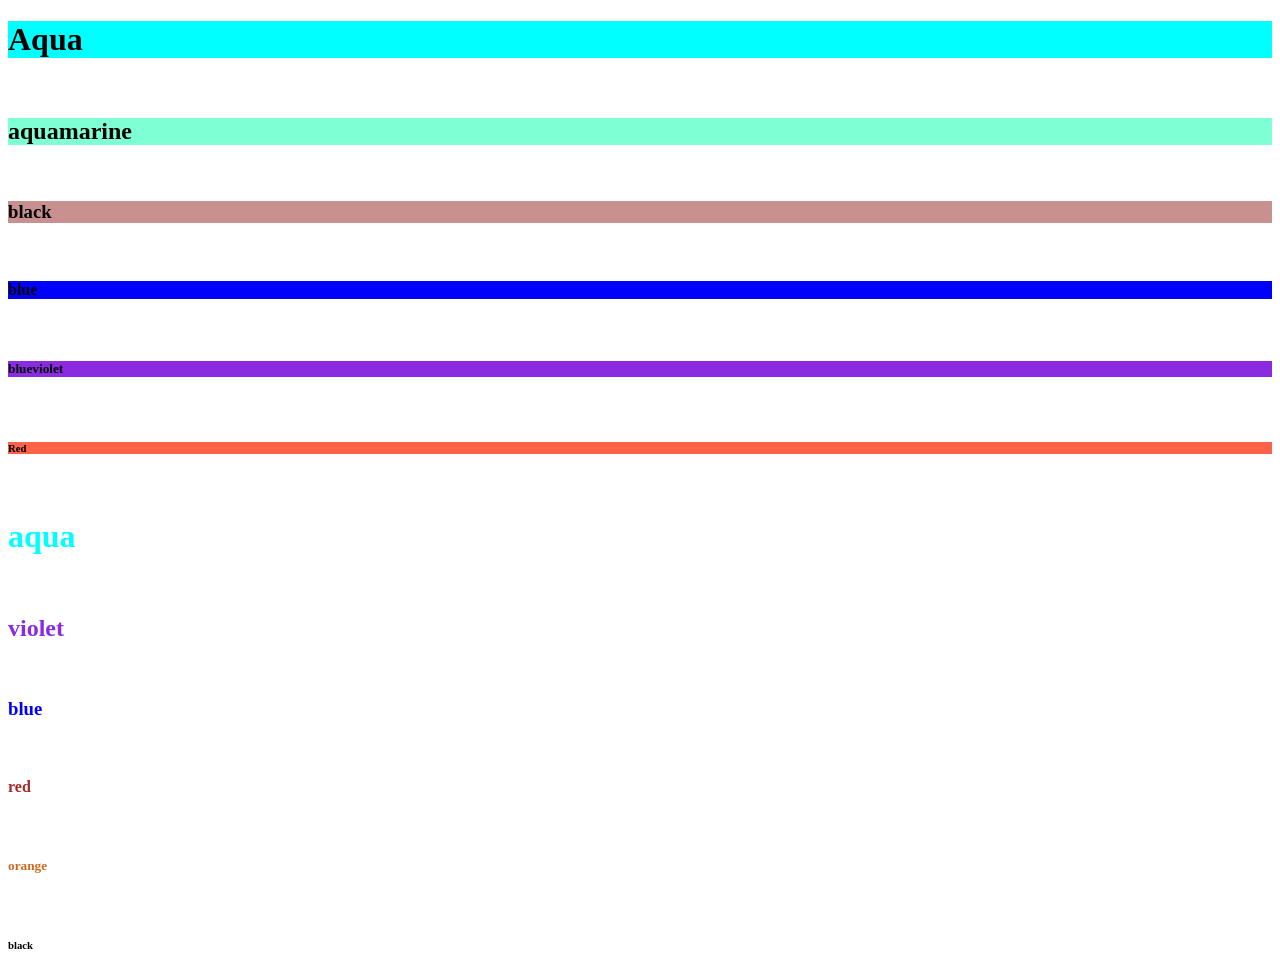
<file: index.html>
<!DOCTYPE html>
<html lang="en">
<head>
    <meta charset="UTF-8">
    <meta name="viewport" content="width=device-width, initial-scale=1.0">
    <title>Document</title>
</head>
<body>
    <h1 style="background-color: aqua;">Aqua</h1>
    <br>
    <h2 style="background-color: aquamarine;">aquamarine</h2>
    <br>
    <h3 style="background-color: rgb(201, 144, 144);">black</h3>
    <br>
    <h4 style="background-color: blue;">blue</h4>
    <br>
    <h5 style="background-color: blueviolet;">blueviolet</h5>
    <br>
    <h6 style="background-color: tomato;">Red</h6>
    <br>
     <h1 style="color: aqua;">aqua</h1>
    <br>
    <h2 style="color: blueviolet;">violet</h2>
    <br>
    <h3 style="color: blue;">blue</h3>
    <br>
    <h4 style="color: brown;">red</h4>
    <br>
    <h5 style="color: chocolate;">orange</h5>
    <br>
    <h6 style="color: black;">black</h6>
    
</body>
</html>
</file>
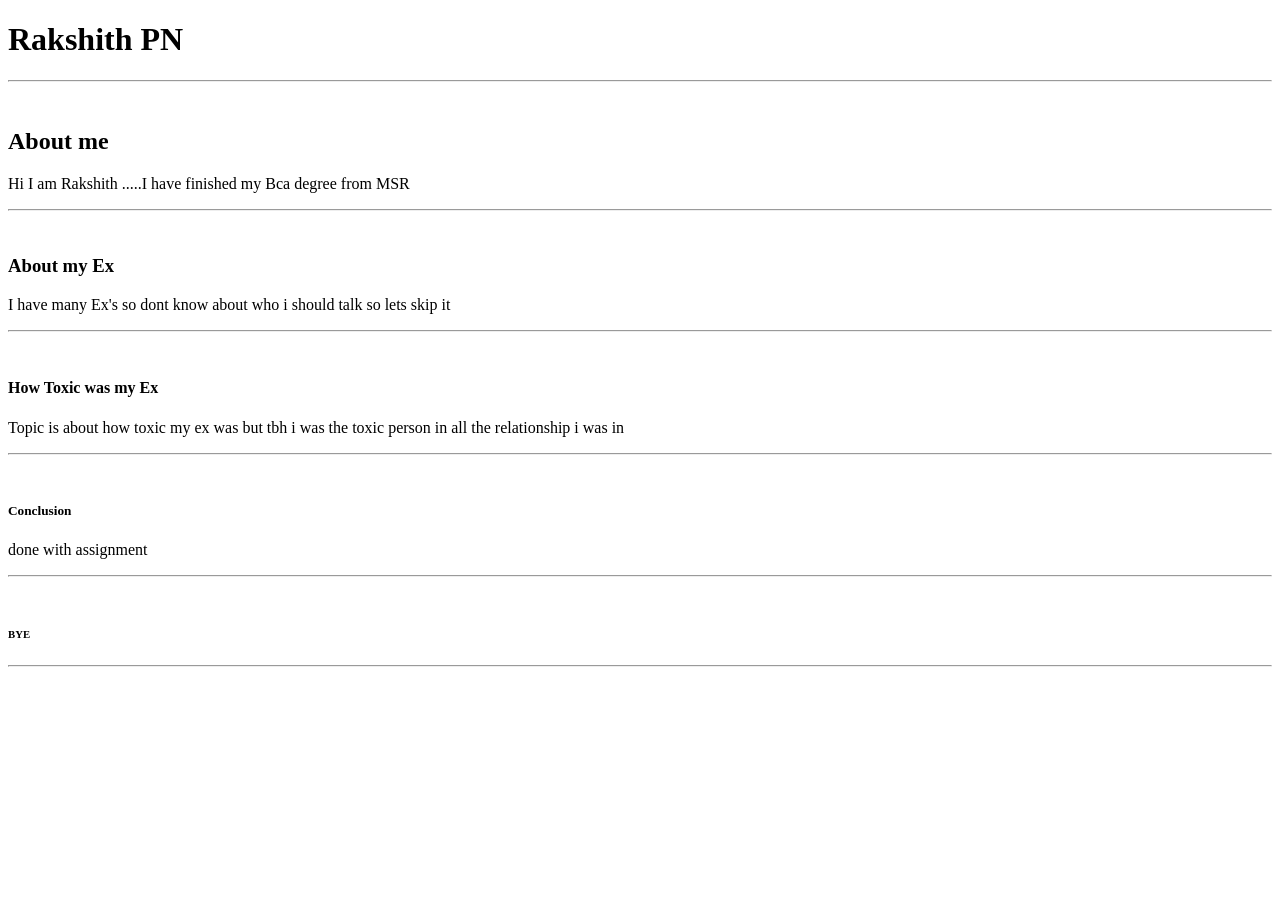
<file: index1.html>
<!DOCTYPE html>
<html lang="en">
<head>
    <meta charset="UTF-8">
    <meta name="viewport" content="width=device-width, initial-scale=1.0">
    <title>Document</title>
</head>
<body>
    <h1>Rakshith PN</h1>
    <hr>
    <br>
    <h2>About me</h2>
    <p>Hi I am Rakshith .....I have finished my Bca degree from MSR</p>
    <hr>
    <br>
    <h3>About my Ex </h3>
    <p>I have many Ex's so dont know about who i should talk so lets skip it</p>
    <hr>
    <br>
    <h4>How Toxic was my Ex</h4>
    <p>Topic is about how toxic my ex was but tbh i was the toxic person in all the relationship i was in </p>
    <hr>
    <br>
    <h5>Conclusion</h5>
    <p>done with assignment</p>
    <hr>
    <br>
    <h6>BYE</h6>
    <hr>
</body>
</html>
</file>
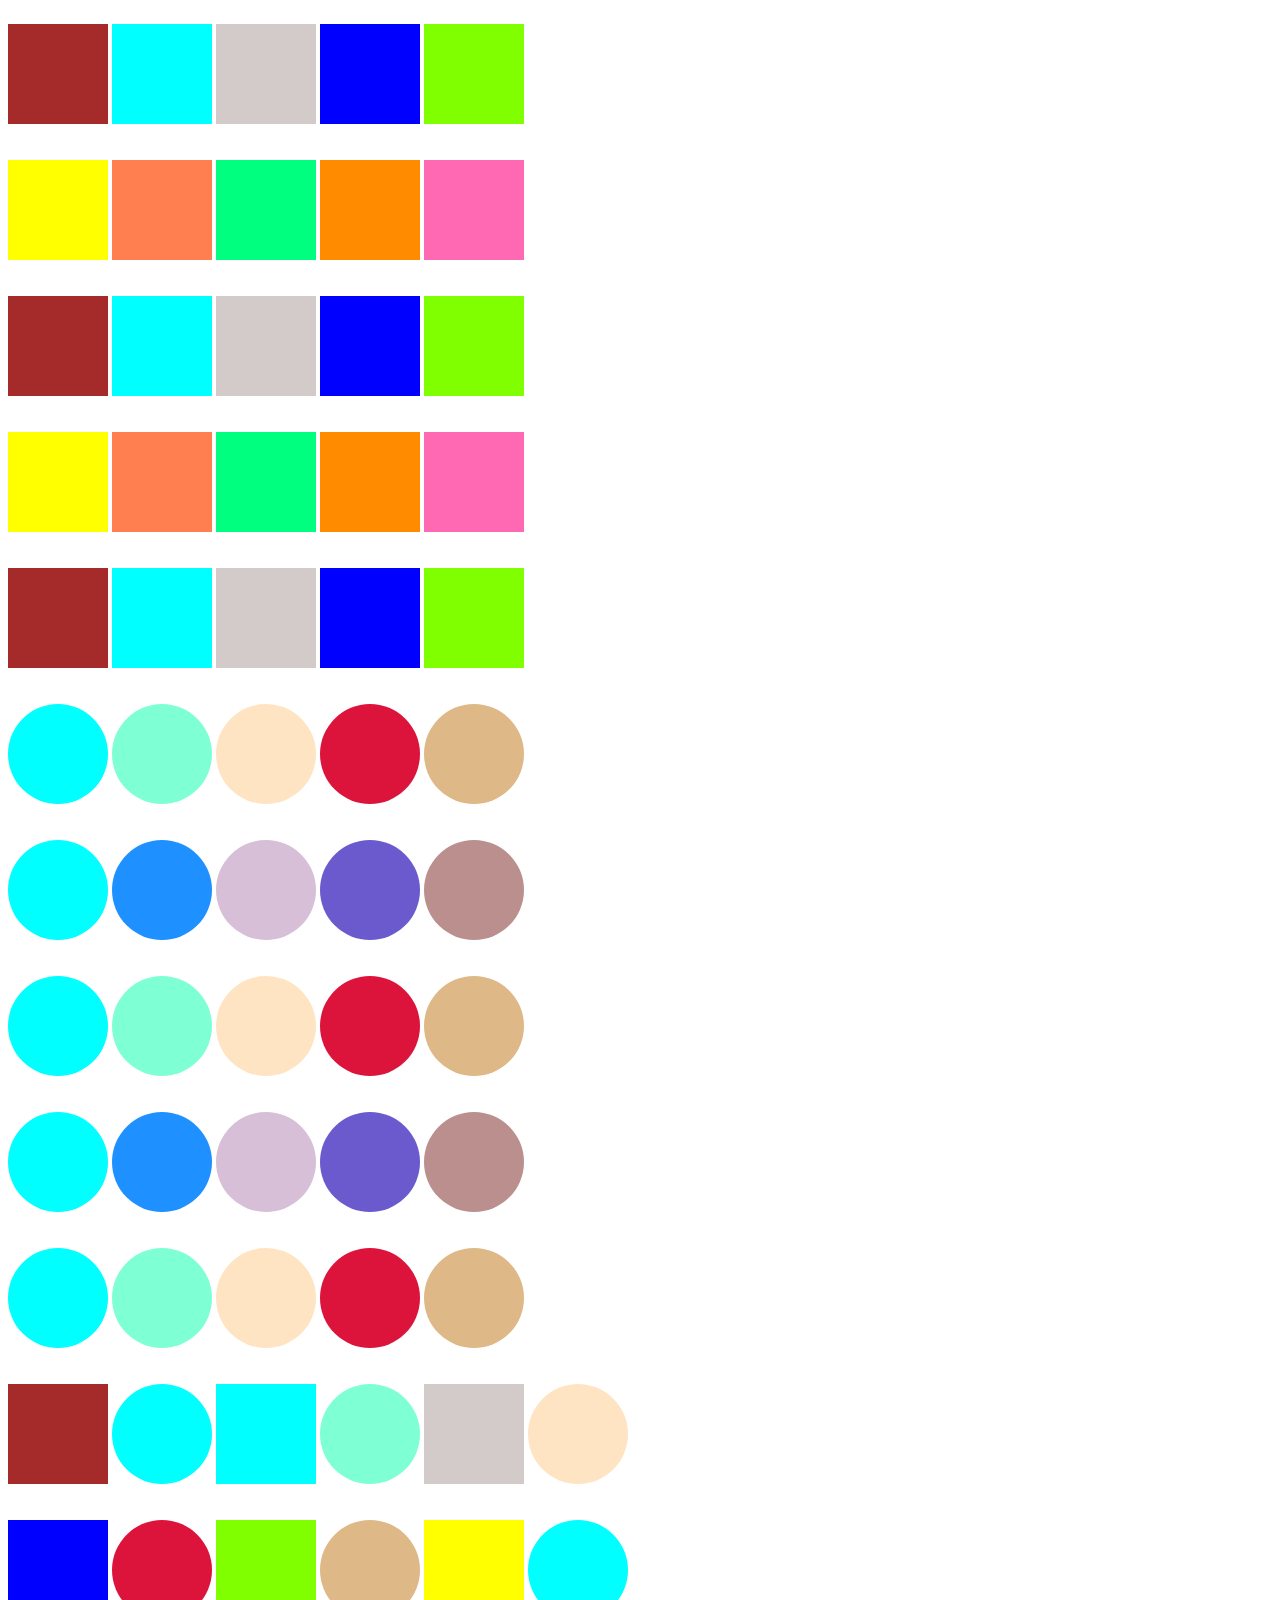
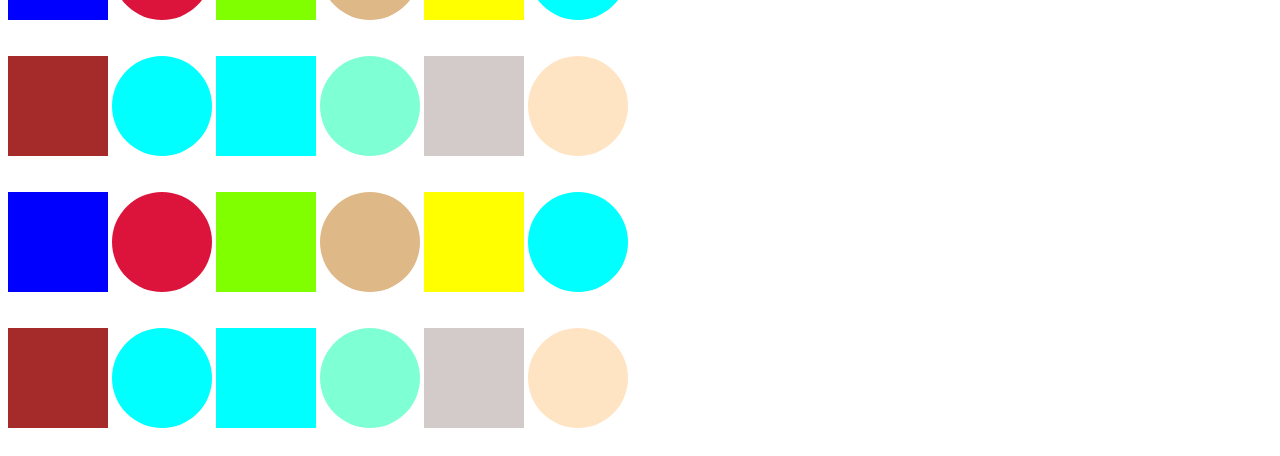
<file: index10.html>
<!DOCTYPE html>
<html lang="en">
<head>
    <meta charset="UTF-8">
    <meta name="viewport" content="width=device-width, initial-scale=1.0">
    <title>Document</title>
    <link rel="stylesheet" href="./index10.css">
    </head>
    <body>
    <p id="box"></p>
    <p id="circle"></p>
    <p id="rectangle"></p>
    <p id="square"></p>
    <p id="tri"></p>
    <br>
    <p id="oval"></p>
    <p id="shape"></p>
    <p id="cone"></p>
    <p id="rhombus"></p>
    <p id="cyl"></p>
    <br>
     <p id="box"></p>
    <p id="circle"></p>
    <p id="rectangle"></p>
    <p id="square"></p>
    <p id="tri"></p>
    <br>
    <p id="oval"></p>
    <p id="shape"></p>
    <p id="cone"></p>
    <p id="rhombus"></p>
    <p id="cyl"></p>
    <br>
    <p id="box"></p>
    <p id="circle"></p>
    <p id="rectangle"></p>
    <p id="square"></p>
    <p id="tri"></p>
    <br>
    <p class="a"></p>
    <p class="b"></p>
    <p class="c"></p>
    <p class="d"></p>
    <p class="z"></p>
    <br>
    <p class="f"></p>
    <p class="g"></p>
    <p class="h"></p>
    <p class="i"></p>
    <p class="j"></p>
    <br>
     <p class="a"></p>
    <p class="b"></p>
    <p class="c"></p>
    <p class="d"></p>
    <p class="z"></p>
    <br>
    <p class="f"></p>
    <p class="g"></p>
    <p class="h"></p>
    <p class="i"></p>
    <p class="j"></p>
    <br>
     <p class="a"></p>
    <p class="b"></p>
    <p class="c"></p>
    <p class="d"></p>
    <p class="z"></p>
    <br>
    <p id="box"></p>
    <p class="a"></p>
    <p id="circle"></p>
    <p class="b"></p>
    <p id="rectangle"></p>
    <p class="c"></p>
    <br>
    <p id="square"></p>
    <p class="d"></p>
    <p id="tri"></p>
    <p class="z"></p>
    <p id="oval"></p>
    <p class="f"></p>
    <br>
    <p id="box"></p>
    <p class="a"></p>
    <p id="circle"></p>
    <p class="b"></p>
    <p id="rectangle"></p>
    <p class="c"></p>
    <br>
    <p id="square"></p>
    <p class="d"></p>
    <p id="tri"></p>
    <p class="z"></p>
    <p id="oval"></p>
    <p class="f"></p>
    <br>
    <p id="box"></p>
    <p class="a"></p>
    <p id="circle"></p>
    <p class="b"></p>
    <p id="rectangle"></p>
    <p class="c"></p>
    </body>
    </html>
</file>
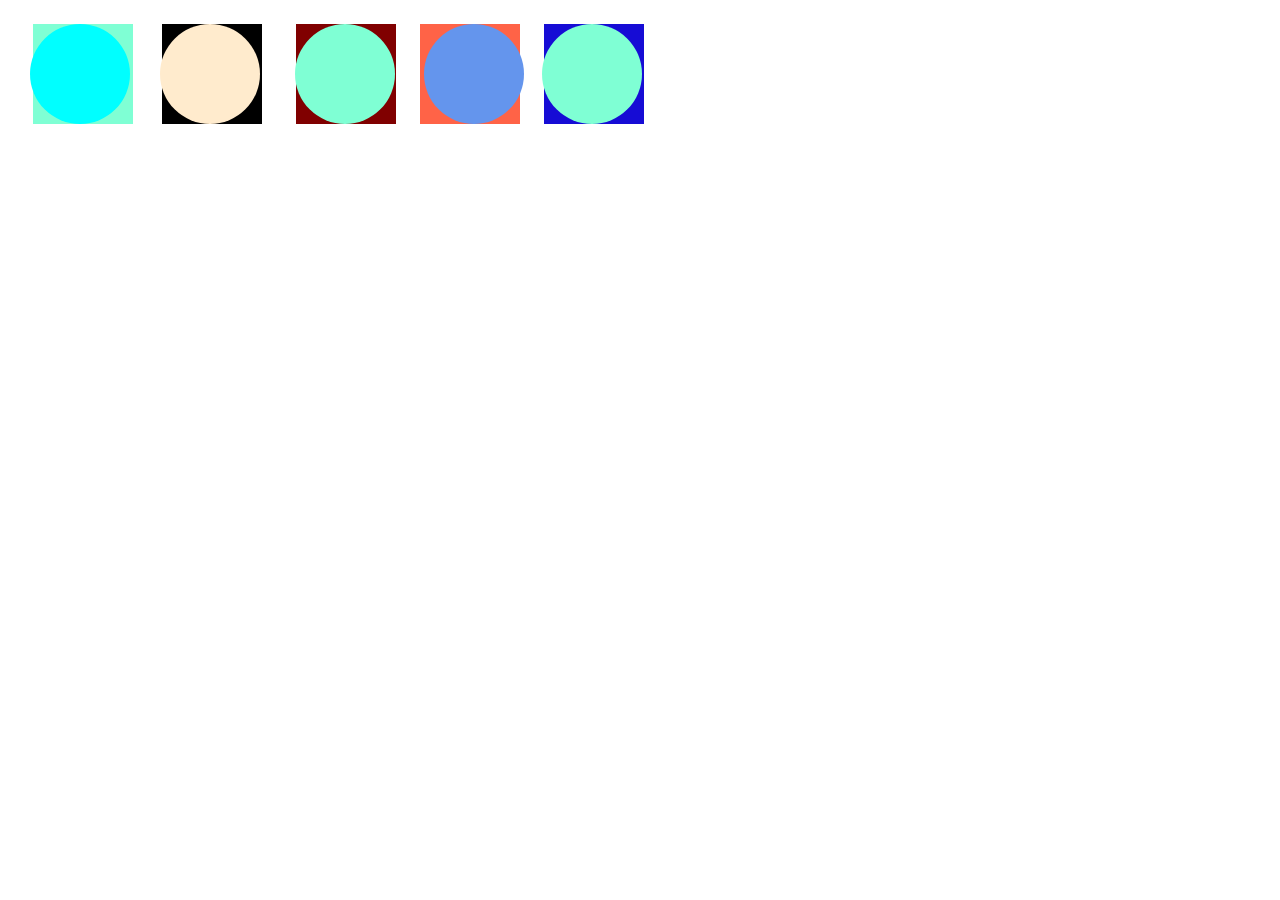
<file: index11.html>
<!DOCTYPE html>
<html lang="en">
<head>
    <meta charset="UTF-8">
    <meta name="viewport" content="width=device-width, initial-scale=1.0">
    <title>Document</title>
</head>
<style>
    .j{
        height: 100px;
        width: 100px;
        background-color: aquamarine;
        position: relative;
      
        left: 25px;
        display: inline-block;
    }
    .b{
        height: 100px;
        width: 100px;
        border-radius: 50%;
        background-color: aqua;
        position: absolute;
        display: inline-block;
        left: 30px;

    }
    #a{
        height: 100px;
        width: 100px;
        background-color: black;
        position: relative;
        display: inline-block;
        left: 50px;
  

    }
    .box
    {
        height: 100px;
        width: 100px;
        background-color: blanchedalmond;
        border-radius: 50%;
        display: inline-block;
        position: absolute;
        left: 160px;
      

    }
    .c{
        height: 100px;
        width: 100px;
        background-color: maroon;
        position: relative;
        left: 80px;
        display: inline-block;

    }
    .d{
        height: 100px;
        width: 100px;
        background-color: aquamarine;
        position: absolute;
        display: inline-block;
        border-radius: 50%;
        left: 295px;

    }
    .e{
        height: 100px;
        width: 100px;
        background-color: tomato;
        position: relative;
        display: inline-block;
        left: 100px;
    }
    .f{
        height: 100px;
        width: 100px;
        background-color: cornflowerblue;
        border-radius: 50%;
        position: absolute;
        display: inline-block;

    }
    .g{
         height: 100px;
        width: 100px;
        background-color: rgb(22, 12, 213);
        position: relative;
        display: inline-block;
        left: 120px;

    }
    .h{
         height: 100px;
        width: 100px;
        background-color: aquamarine;
        position: absolute;
        display: inline-block;
        border-radius: 50%;
        left: 542px;
    }
 

</style>
<body>
    <p class="j"></p>
    <p class="b"></p>
    <p id="a"></p>
    <p class="box"></p>
    <p class="c"></p>
    <p class="d"></p>
    <p class="e"></p>
    <p class="f"></p>
    <p class="g"></p>
    <p class="h"></p>
    
    
</body>
</html>
</file>
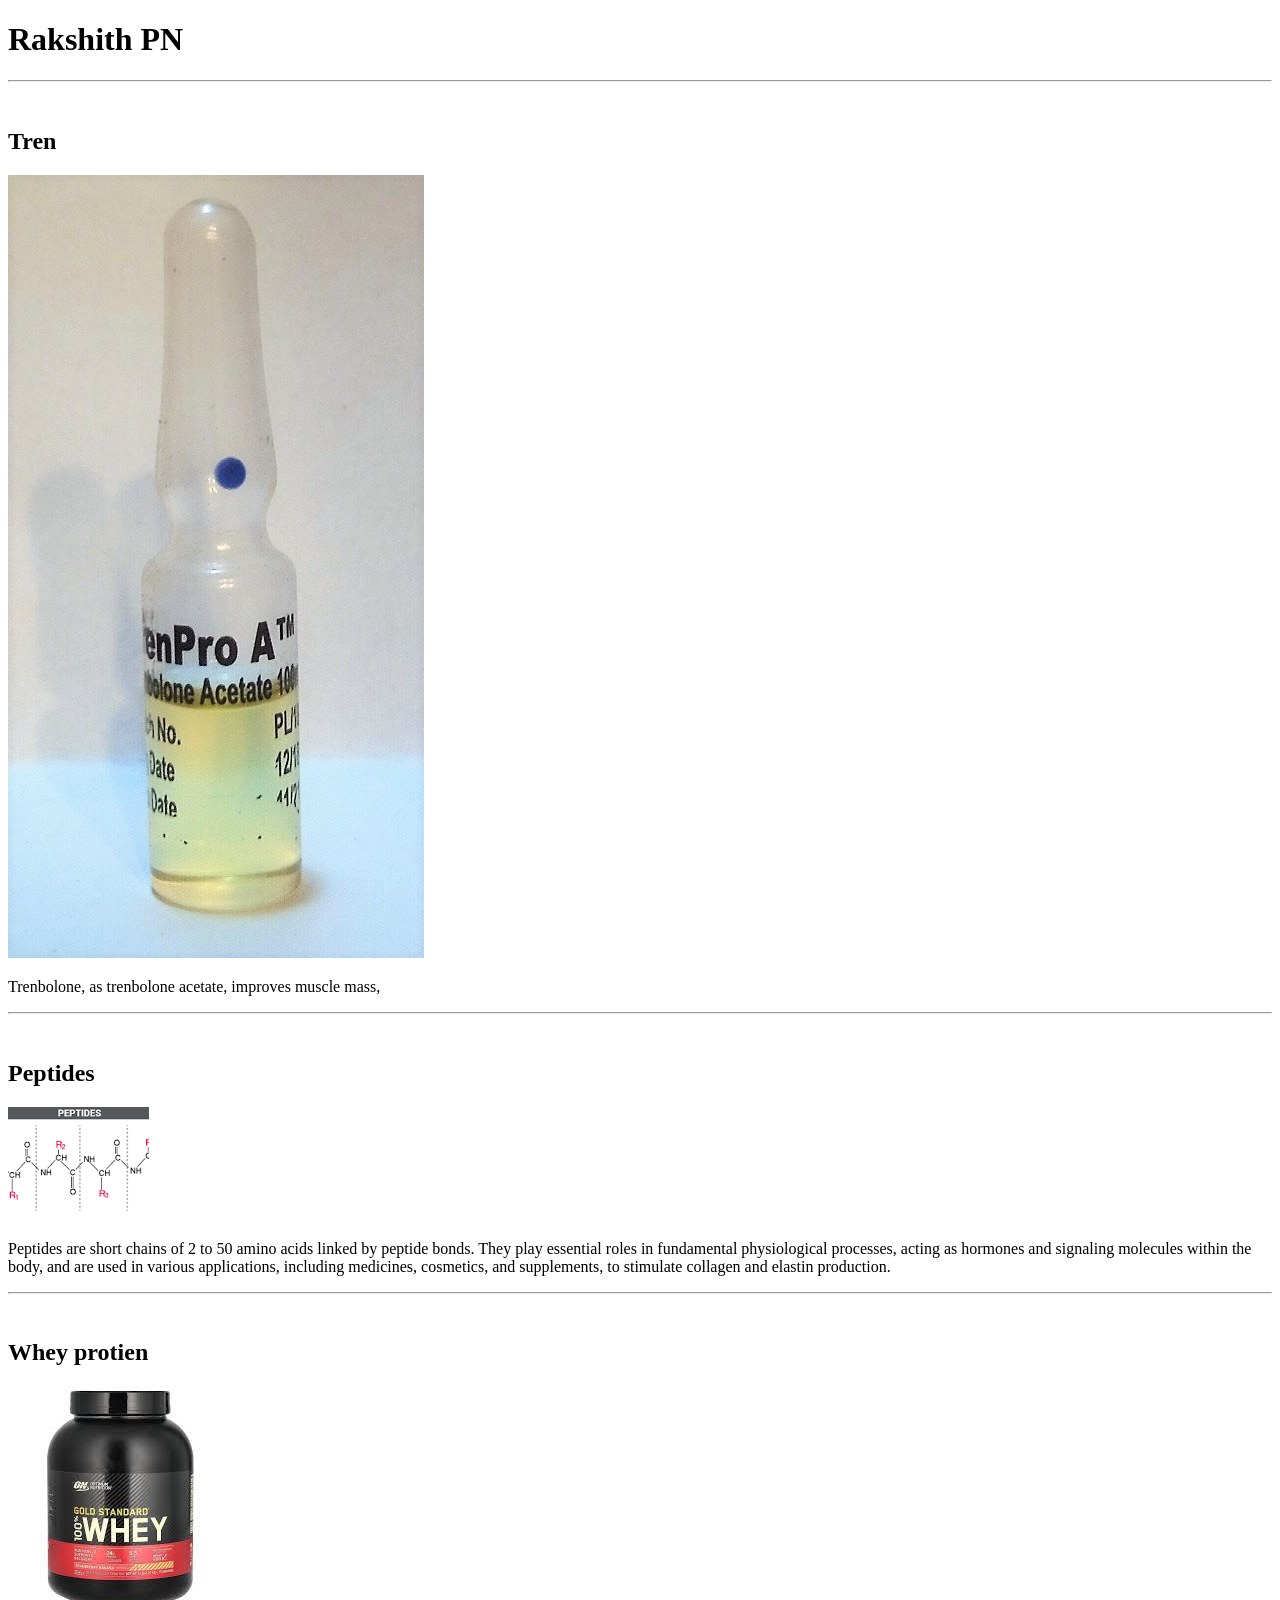
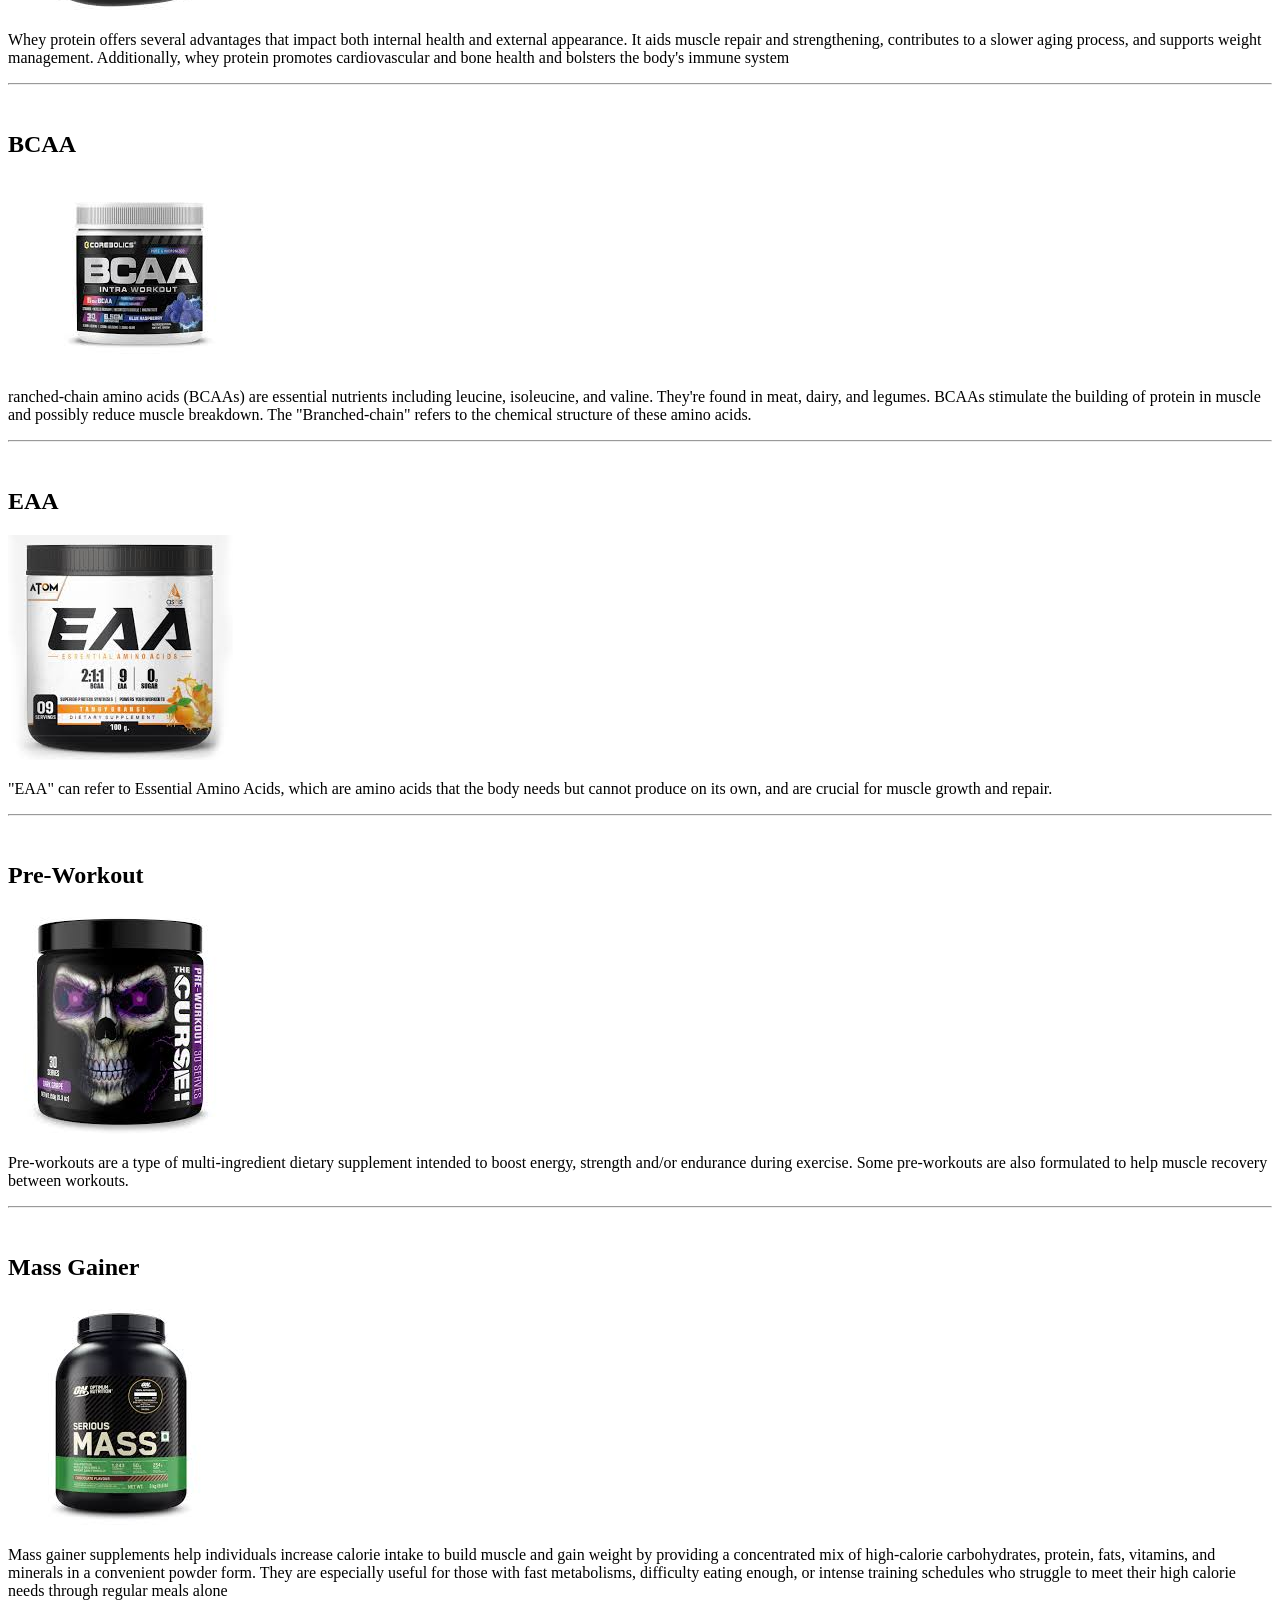
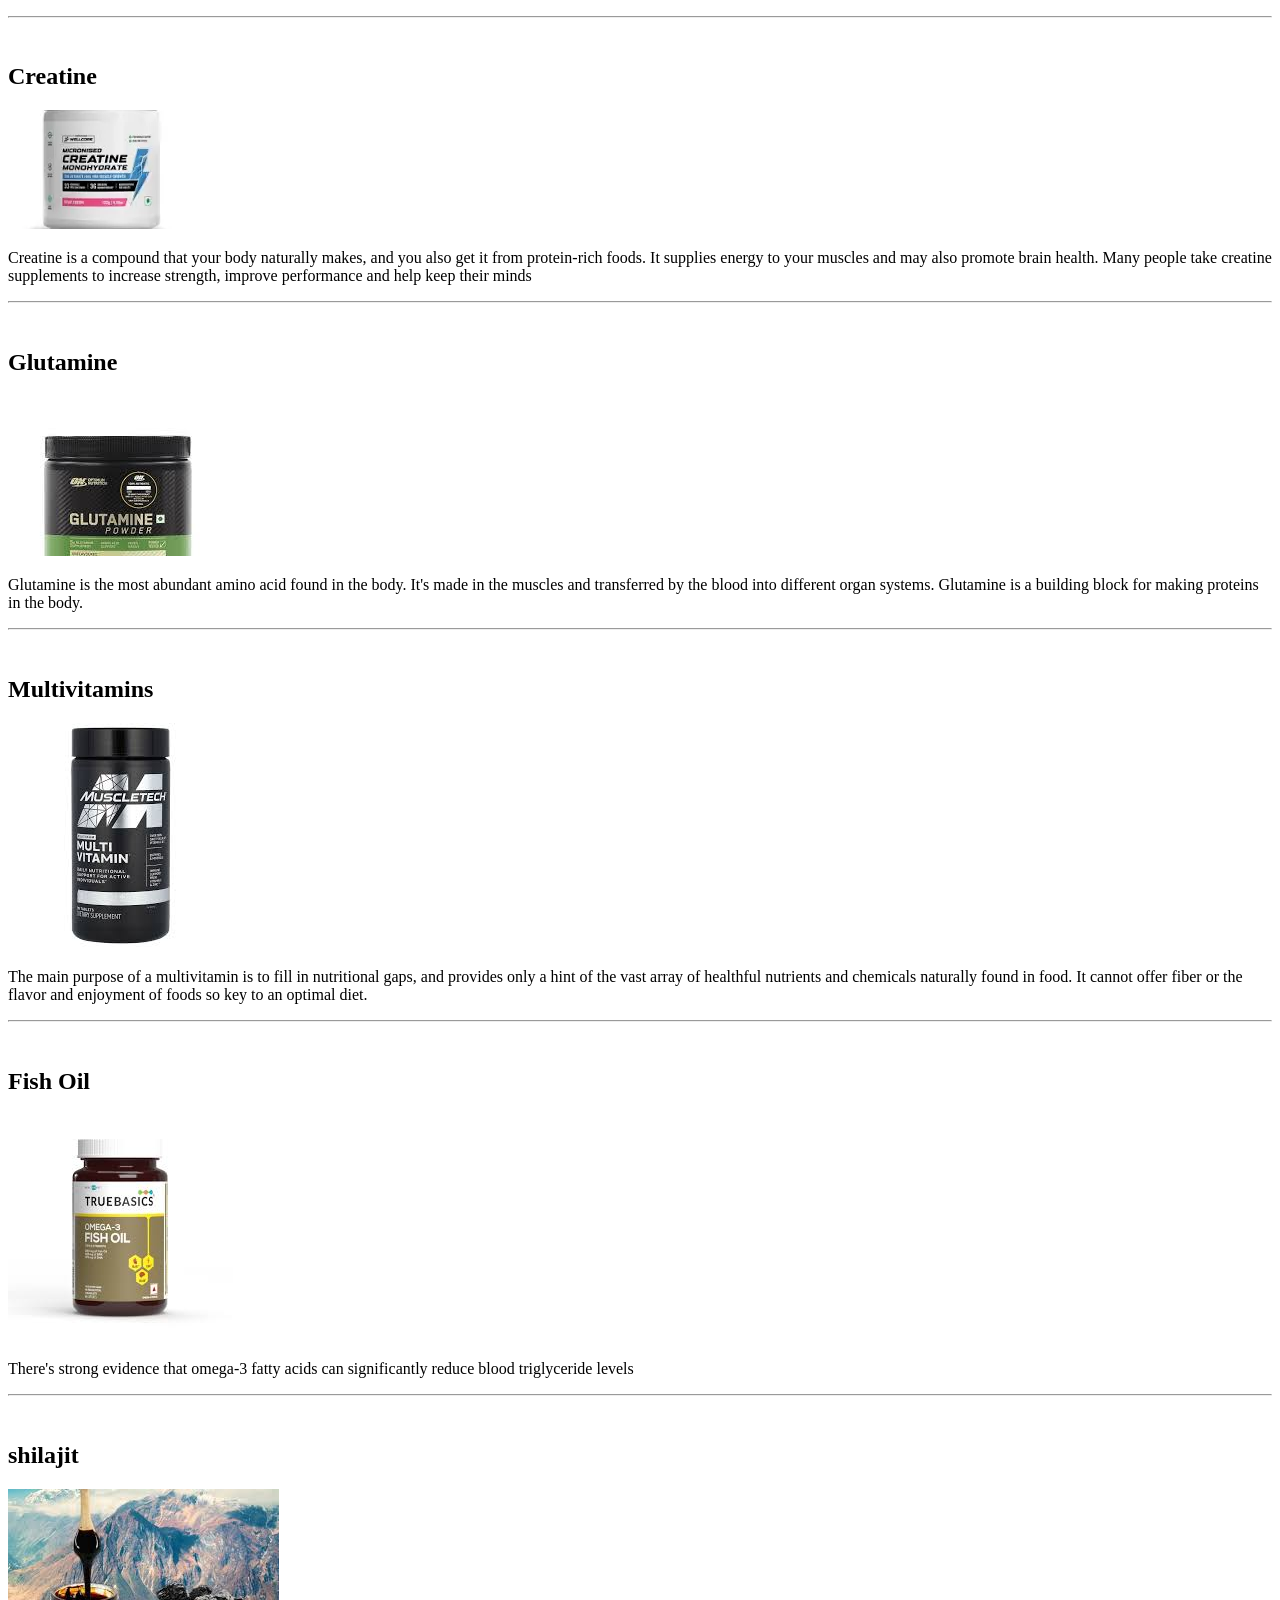
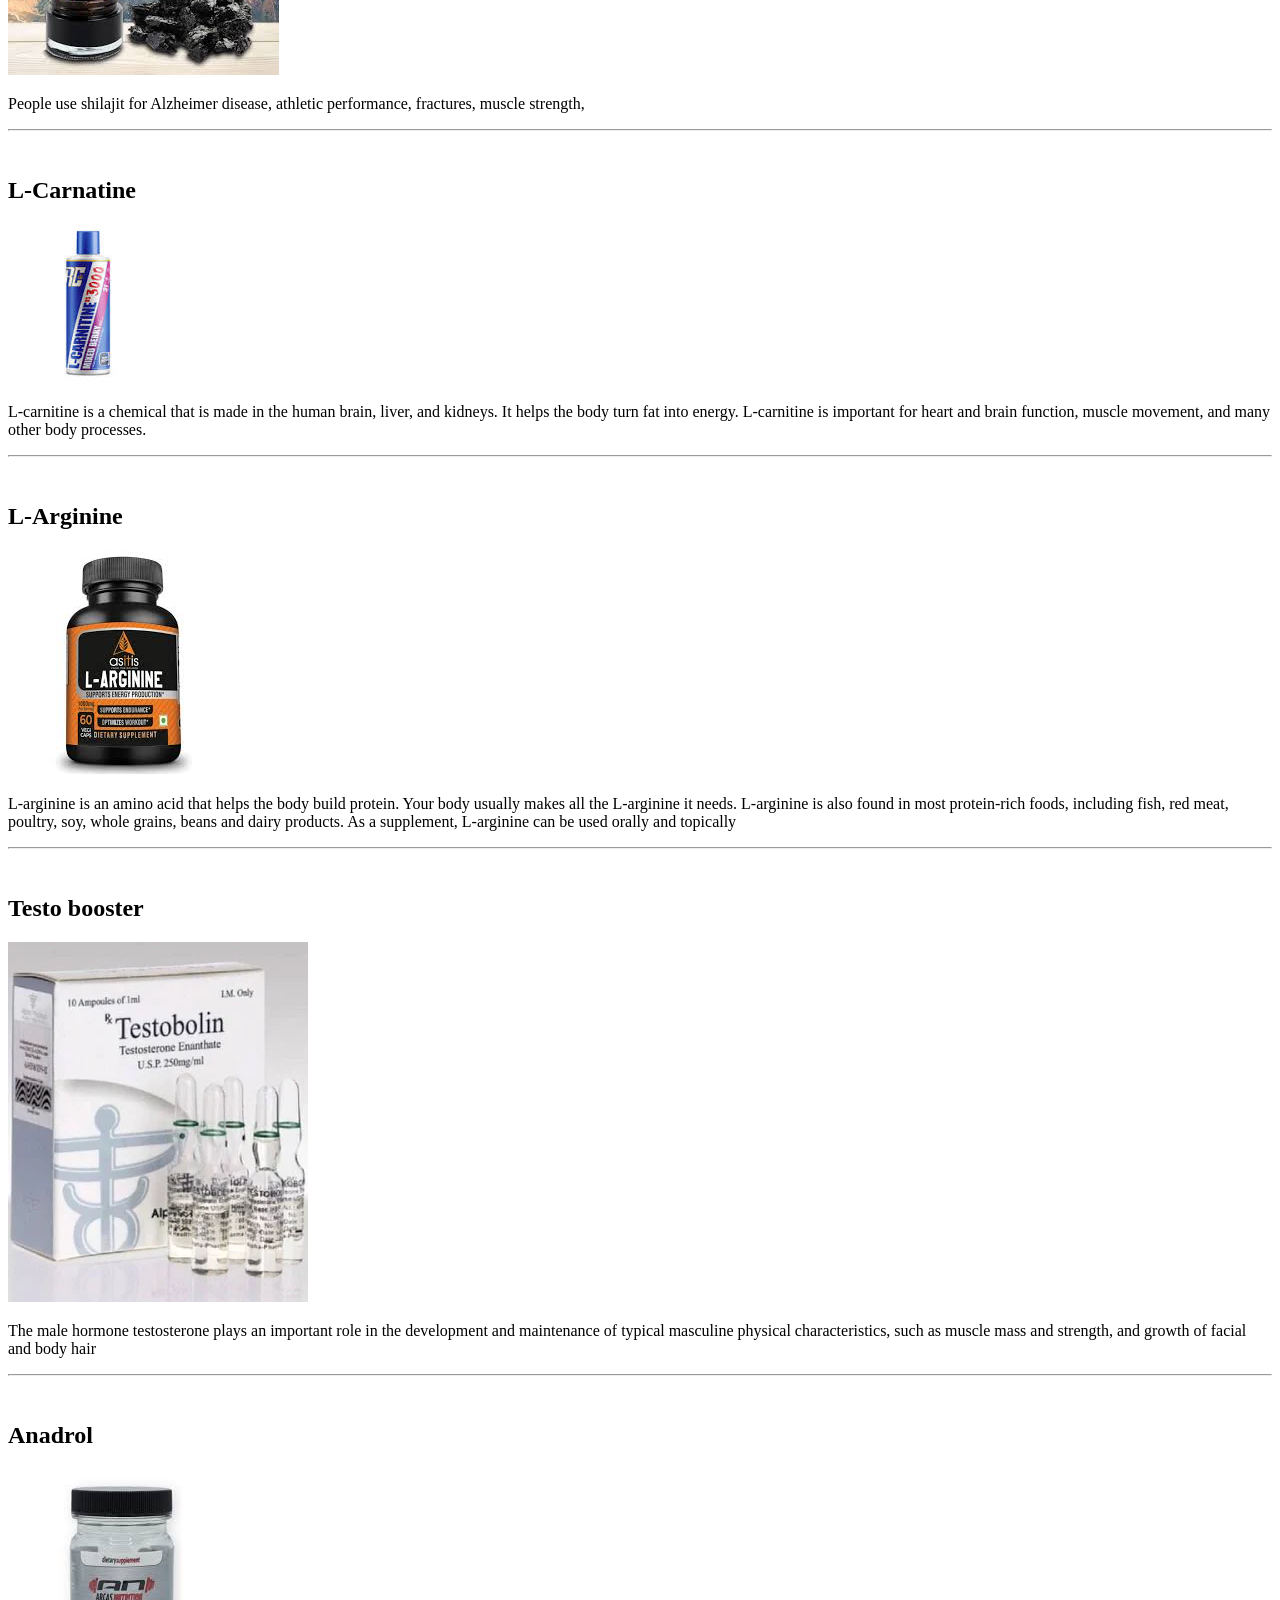
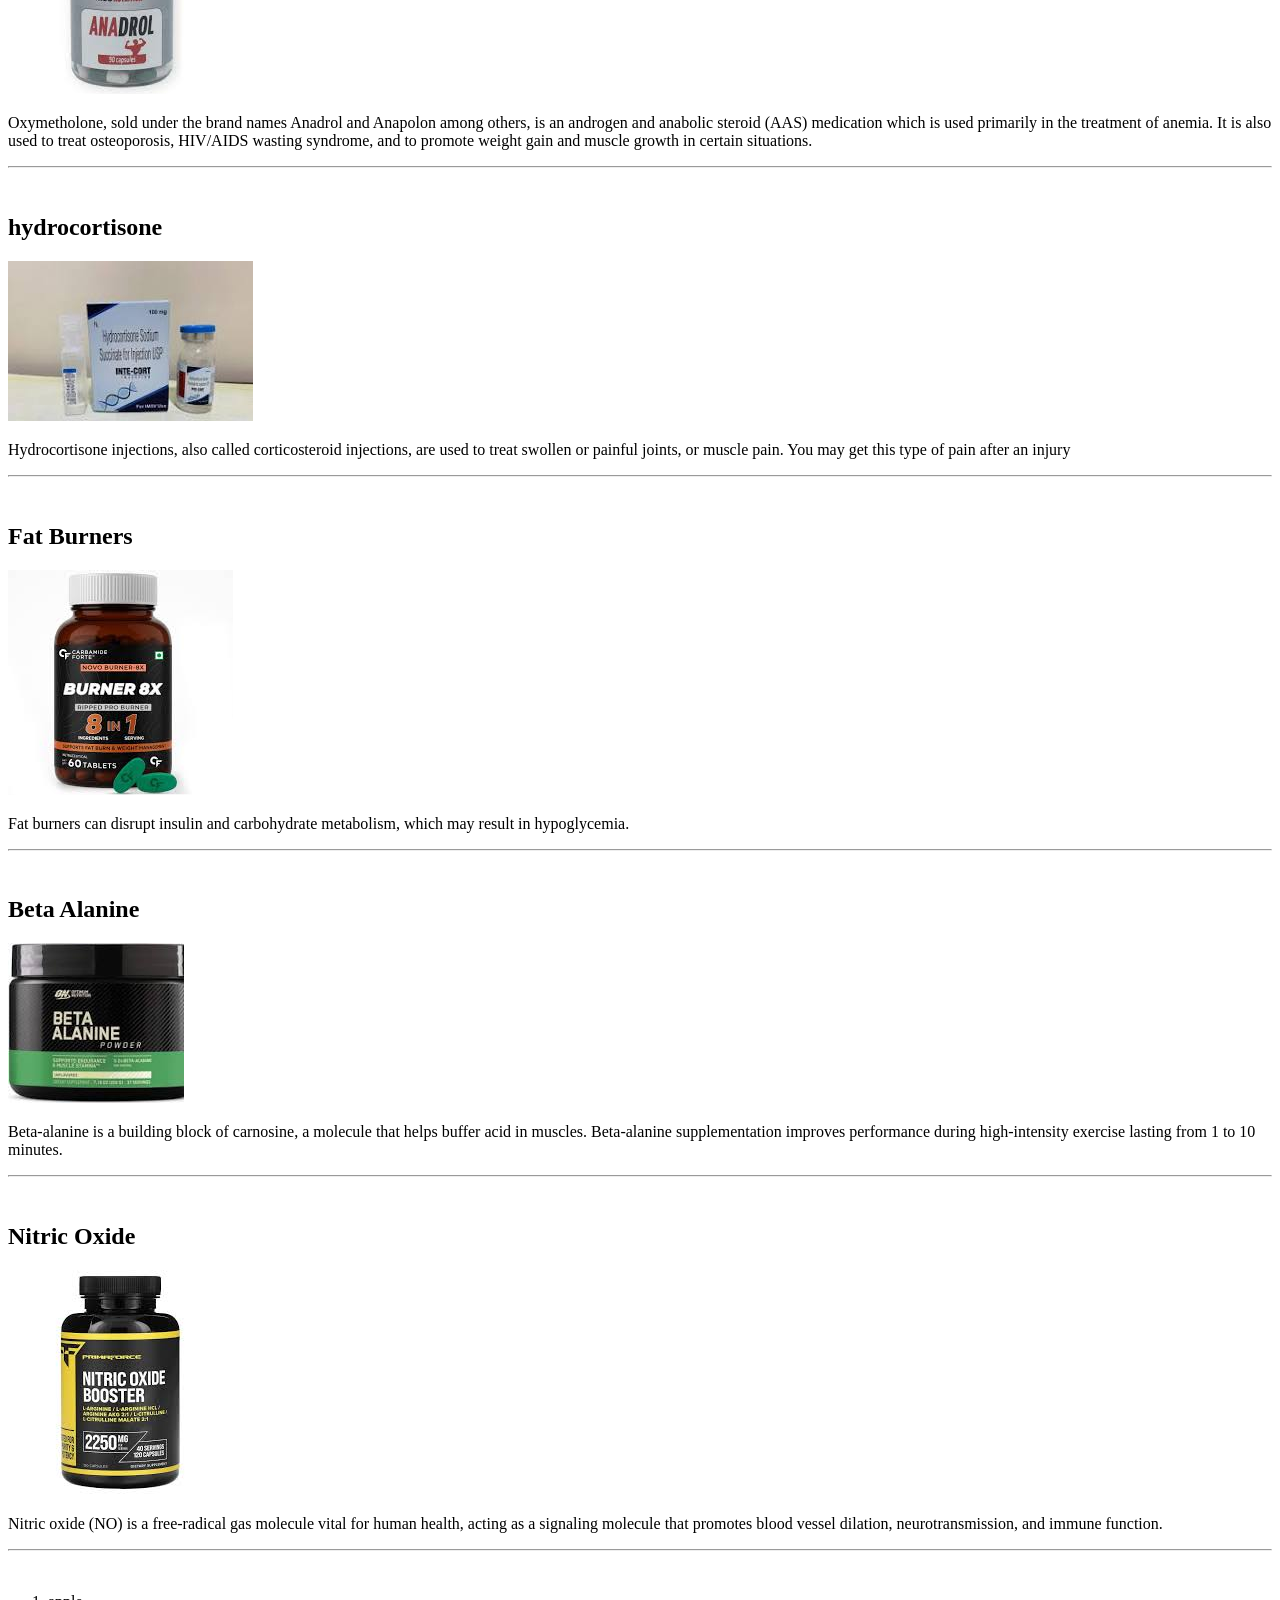
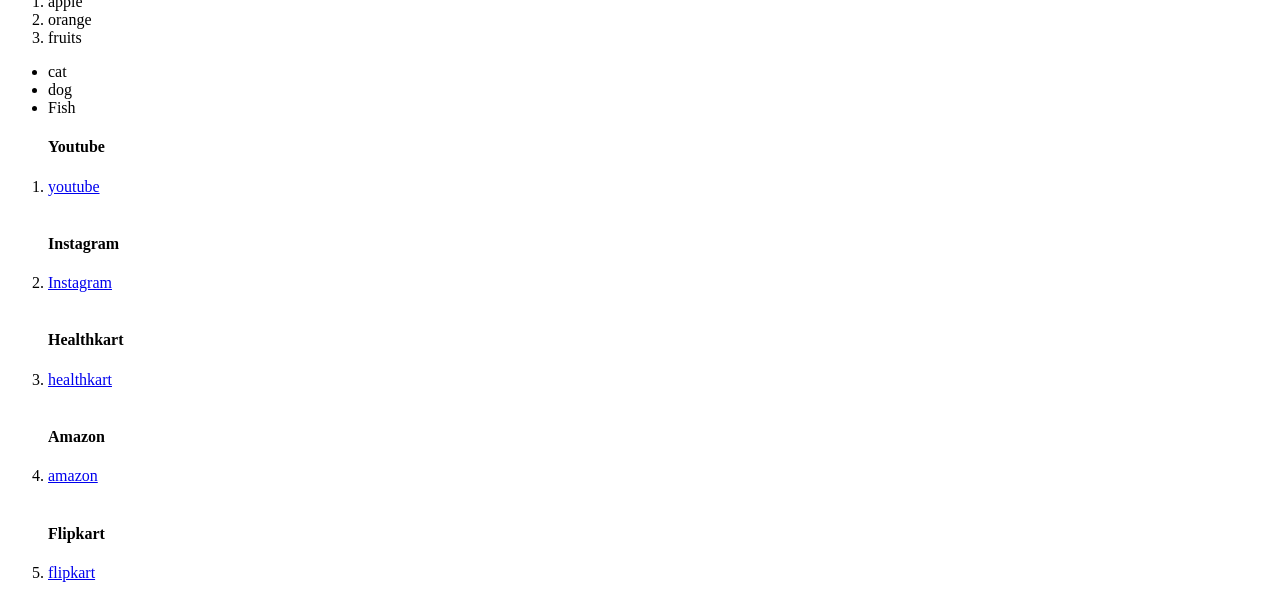
<file: index2.html>
<!DOCTYPE html>
<html lang="en">
<head>
    <meta charset="UTF-8">
    <meta name="viewport" content="width=device-width, initial-scale=1.0">
    <title>Document</title>
</head>
<body>
    <h1>Rakshith PN</h1>
    <hr>
    <br>
    <h2>Tren </h2>
    <img src="./A_vial_of_injectable_Trenbolone..jpg" alt="tren">
    <p>Trenbolone, as trenbolone acetate, improves muscle mass,</p>
    <hr>
    <br>
    <h2>Peptides</h2>
    <img src="./Untitled.png" alt="peptides">
    <p>Peptides are short chains of 2 to 50 amino acids linked by peptide bonds. They play essential roles in fundamental physiological processes, acting as hormones and signaling molecules within the body, and are used in various applications, including medicines, cosmetics, and supplements, to stimulate collagen and elastin production. </p>
    <hr>
    <br>
    <h2>Whey protien</h2>
    <img src="./whey.jpeg" alt="whey protien">
    <p>Whey protein offers several advantages that impact both internal health and external appearance. It aids muscle repair and strengthening, contributes to a slower aging process, and supports weight management. Additionally, whey protein promotes cardiovascular and bone health and bolsters the body's immune system</p>
    <hr>
    <br>
    <h2>BCAA</h2>
    <img src="./bcaa.jpeg" alt="bcaa">
    <p>ranched-chain amino acids (BCAAs) are essential nutrients including leucine, isoleucine, and valine. They're found in meat, dairy, and legumes. BCAAs stimulate the building of protein in muscle and possibly reduce muscle breakdown. The "Branched-chain" refers to the chemical structure of these amino acids.</p>
    <hr>
    <br>
    <h2>EAA</h2>
    <img src="./eaa.jpeg" alt="eaa">
    <p>"EAA" can refer to Essential Amino Acids, which are amino acids that the body needs but cannot produce on its own, and are crucial for muscle growth and repair. </p>
    <hr>
    <br>
    <h2>Pre-Workout</h2>
    <img src="./pre.jpeg" alt="Pre-Workout">
    <p>Pre-workouts are a type of multi-ingredient dietary supplement intended to boost energy, strength and/or endurance during exercise. Some pre-workouts are also formulated to help muscle recovery between workouts.</p>
    <hr>
    <br>
    <h2>Mass Gainer</h2>
    <img src="./mass.jpeg" alt="Mass Gainer">
    <p>Mass gainer supplements help individuals increase calorie intake to build muscle and gain weight by providing a concentrated mix of high-calorie carbohydrates, protein, fats, vitamins, and minerals in a convenient powder form. They are especially useful for those with fast metabolisms, difficulty eating enough, or intense training schedules who struggle to meet their high calorie needs through regular meals alone</p>
    <hr>
    <br>
    <h2>Creatine</h2>
    <img src="./cre.webp" alt="Creatine">
    <p>Creatine is a compound that your body naturally makes, and you also get it from protein-rich foods. It supplies energy to your muscles and may also promote brain health. Many people take creatine supplements to increase strength, improve performance and help keep their minds </p>
    <hr>
    <br>
    <h2>Glutamine</h2>
    <img src="./glutamine.jpeg" alt="Glutamine">
    <p>Glutamine is the most abundant amino acid found in the body. It's made in the muscles and transferred by the blood into different organ systems. Glutamine is a building block for making proteins in the body. </p>
    <hr>
    <br>
    <h2>Multivitamins</h2>
    <img src="./mv.jpeg" alt="Multivitamins">
    <p>The main purpose of a multivitamin is to fill in nutritional gaps, and provides only a hint of the vast array of healthful nutrients and chemicals naturally found in food. It cannot offer fiber or the flavor and enjoyment of foods so key to an optimal diet.</p>
    <hr>
    <br>
    <h2>Fish Oil</h2>
    <img src="./fo.jpeg" alt="Fishoil">
    <p>There's strong evidence that omega-3 fatty acids can significantly reduce blood triglyceride levels</p>
    <hr>
    <br>
    <h2>shilajit</h2>
    <img src="./Shi.jpeg" alt="shilajit">
    <p>People use shilajit for Alzheimer disease, athletic performance, fractures, muscle strength,</p>
    <hr>
    <br>
    <h2>L-Carnatine</h2>
    <img src="./car.jpeg" alt="L-Carnatine">
    <p>L-carnitine is a chemical that is made in the human brain, liver, and kidneys. It helps the body turn fat into energy. L-carnitine is important for heart and brain function, muscle movement, and many other body processes.</p>
    <hr>
    <br>
    <h2>L-Arginine</h2>
    <img src="./arg.jpeg" alt="L-Arginine">
    <p>L-arginine is an amino acid that helps the body build protein. Your body usually makes all the L-arginine it needs. L-arginine is also found in most protein-rich foods, including fish, red meat, poultry, soy, whole grains, beans and dairy products. As a supplement, L-arginine can be used orally and topically</p>
    <hr>
    <br>
    <h2>Testo booster</h2>
    <img src="./shopping.webp" alt="Testo booster">
    <p>The male hormone testosterone plays an important role in the development and maintenance of typical masculine physical characteristics, such as muscle mass and strength, and growth of facial and body hair</p>
    <hr>
    <br>
    <h2>Anadrol</h2>
    <img src="./aa.jpeg" alt="Anadrol">
    <p>Oxymetholone, sold under the brand names Anadrol and Anapolon among others, is an androgen and anabolic steroid (AAS) medication which is used primarily in the treatment of anemia. It is also used to treat osteoporosis, HIV/AIDS wasting syndrome, and to promote weight gain and muscle growth in certain situations.</p>
    <hr>
    <br>
    <h2>hydrocortisone</h2>
    <img src="./hydro.jpeg" alt="hydrocortisone">
    <p>Hydrocortisone injections, also called corticosteroid injections, are used to treat swollen or painful joints, or muscle pain. You may get this type of pain after an injury</p>
    <hr>
    <br>
    <h2>Fat Burners</h2>
    <img src="./bb.jpeg" alt="Fat Burners">
    <p>Fat burners can disrupt insulin and carbohydrate metabolism, which may result in hypoglycemia. </p>
    <hr>
    <br>
    <h2>Beta Alanine</h2>
    <img src="./BA.jpeg" alt="Beta Alanine">
    <p>Beta-alanine is a building block of carnosine, a molecule that helps buffer acid in muscles. Beta-alanine supplementation improves performance during high-intensity exercise lasting from 1 to 10 minutes. </p>
    <hr>
    <br>
    <h2>Nitric Oxide</h2>
    <img src="./no.jpeg" alt="Nitric Oxide">
    <p>Nitric oxide (NO) is a free-radical gas molecule vital for human health, acting as a signaling molecule that promotes blood vessel dilation, neurotransmission, and immune function.</p>
    <hr>
    <br>
    <ol>
        <li>apple</li>
        <li>orange</li>
        <li>fruits</li>
    </ol>
    <ul>
        <li>cat</li>
        <li>dog</li>
        <li>Fish</li>
    </ul>
    <ol>
        <h4>Youtube</h4>
        <li><a href="https://www.youtube.com/">youtube</a></li>
        <br>
        <h4>Instagram</h4>
        <li><a href="https://www.instagram.com/">Instagram</a></li>
        <br>
        <h4>Healthkart</h4>
        <li><a href="https://www.healthkart.com">healthkart</a></li>
        <br>
        <h4>Amazon</h4>
        <li><a href="https://www.amazon.in">amazon</a></li>
        <br>
        <h4>Flipkart</h4>
        <li><a href="https://www.flipkart.com/">flipkart</a></li>
        <br>
    </ol>
    


</body>
</html>
</file>
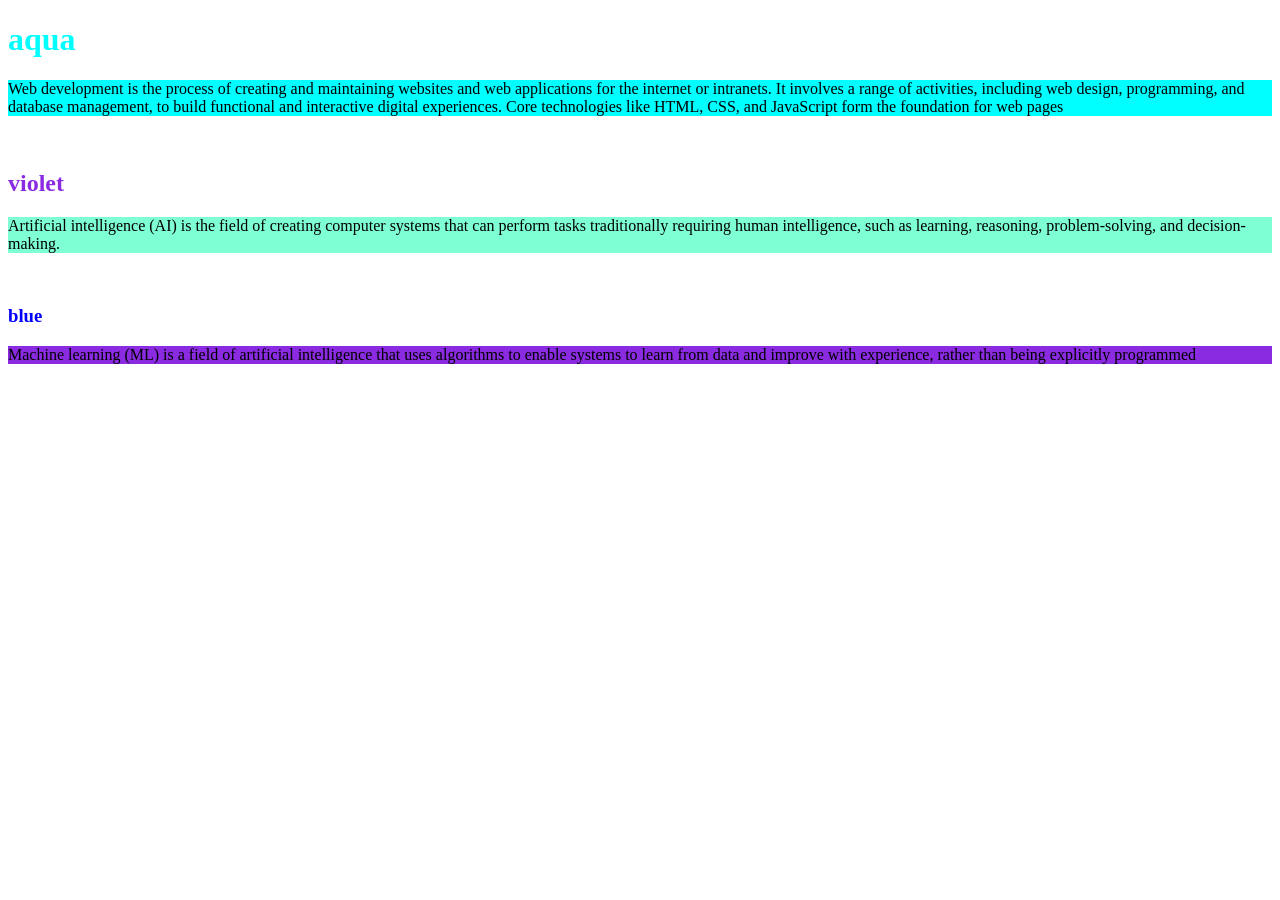
<file: index3.html>
<!DOCTYPE html>
<html lang="en">
<head>
    <meta charset="UTF-8">
    <meta name="viewport" content="width=device-width, initial-scale=1.0">
    <title>Document</title>
</head>
<body>
    <h1 style="color: aqua;">aqua</h1>
    <p style="background-color: aqua;">Web development is the process of creating and maintaining websites and web applications for the internet or intranets. It involves a range of activities, including web design, programming, and database management, to build functional and interactive digital experiences. Core technologies like HTML, CSS, and JavaScript form the foundation for web pages</p>

    <br>
    <h2 style="color: blueviolet;">violet</h2>
  <p style="background-color: aquamarine;">Artificial intelligence (AI) is the field of creating computer systems that can perform tasks traditionally requiring human intelligence, such as learning, reasoning, problem-solving, and decision-making. </p>

    <br>
    <h3 style="color: blue;">blue</h3>
    <p style="background-color: blueviolet;">Machine learning (ML) is a field of artificial intelligence that uses algorithms to enable systems to learn from data and improve with experience, rather than being explicitly programmed</p>

    
    
</body>
</html>
</file>
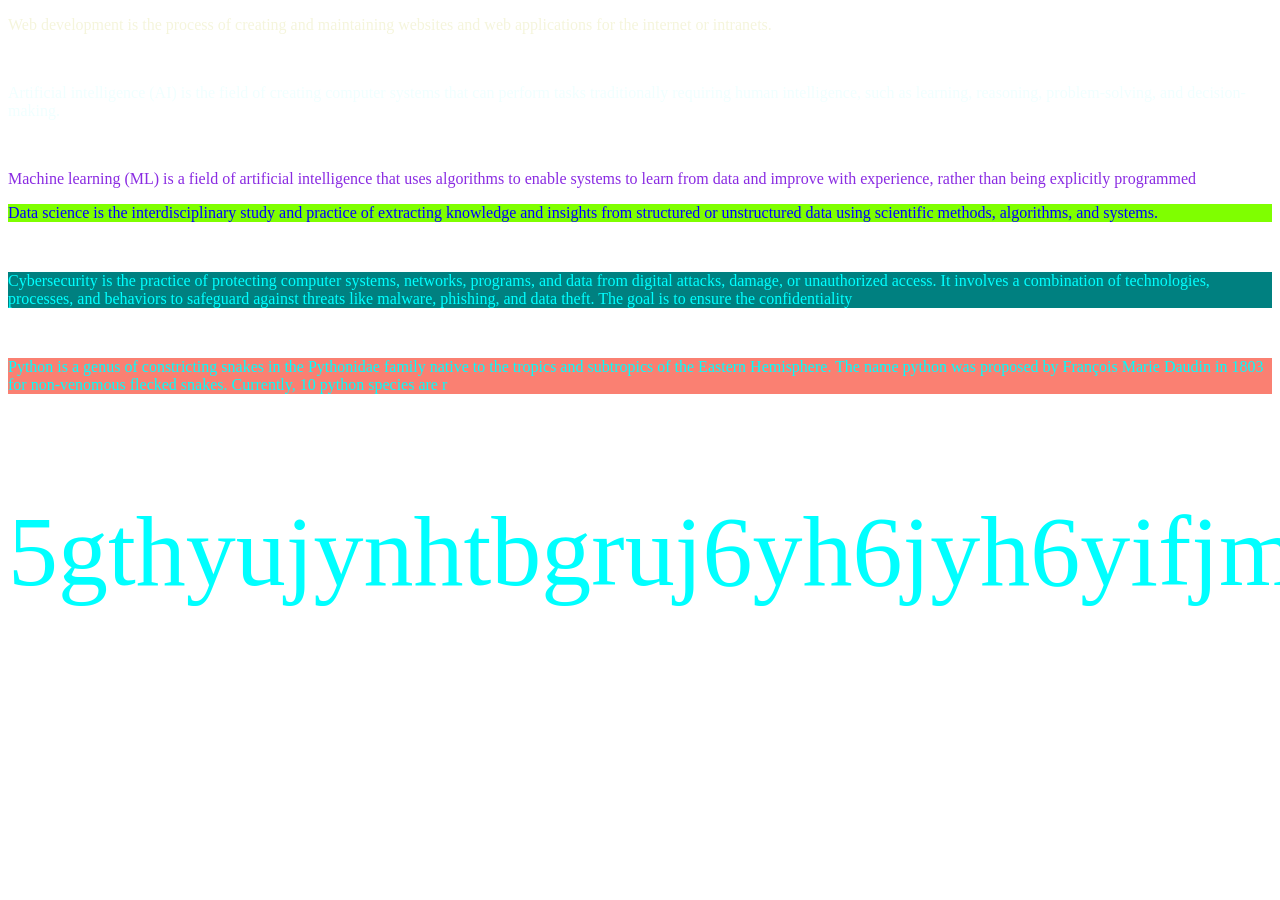
<file: index4.html>
<!DOCTYPE html>
<html lang="en">
<head>
    <meta charset="UTF-8">
    <meta name="viewport" content="width=device-width, initial-scale=1.0">
    <title>Document</title>
</head>
<style>
    p{
        color: aqua;
    }
    .Red{color: blueviolet;
    }
    .black{
        color: black;
    }
    .beige{
        color: beige;
    }
    .data{
        background-color: chartreuse;
    }
    .Cybersecurity{
        background-color: teal;
    }
    .python{
        background-color: salmon;
    }
    #ram{
        font-size: 100px;
    }
</style>
<body>
    <p class="beige">Web development is the process of creating and maintaining websites and web applications for the internet or intranets. </p>
  
  
   <br>
   
  <p class="black" style="color: azure;">Artificial intelligence (AI) is the field of creating computer systems that can perform tasks traditionally requiring human intelligence, such as learning, reasoning, problem-solving, and decision-making. </p>

    <br>

    <p class="Red">Machine learning (ML) is a field of artificial intelligence that uses algorithms to enable systems to learn from data and improve with experience, rather than being explicitly programmed</p>

    <p class="data" style="color: blue;">Data science is the interdisciplinary study and practice of extracting knowledge and insights from structured or unstructured data using scientific methods, algorithms, and systems.</p>
    <br>
    <p class="Cybersecurity">Cybersecurity is the practice of protecting computer systems, networks, programs, and data from digital attacks, damage, or unauthorized access. It involves a combination of technologies, processes, and behaviors to safeguard against threats like malware, phishing, and data theft. The goal is to ensure the confidentiality</p>
    <br>
    <p class="python">Python is a genus of constricting snakes in the Pythonidae family native to the tropics and subtropics of the Eastern Hemisphere. The name python was proposed by François Marie Daudin in 1803 for non-venomous flecked snakes. Currently, 10 python species are r</p>
    <p id="ram">5gthyujynhtbgruj6yh6jyh6yifjm6yuhgfgtyi6j6yhdg6ujnmygvynju6fyv6yhb</p>
</body>
</html>
</file>
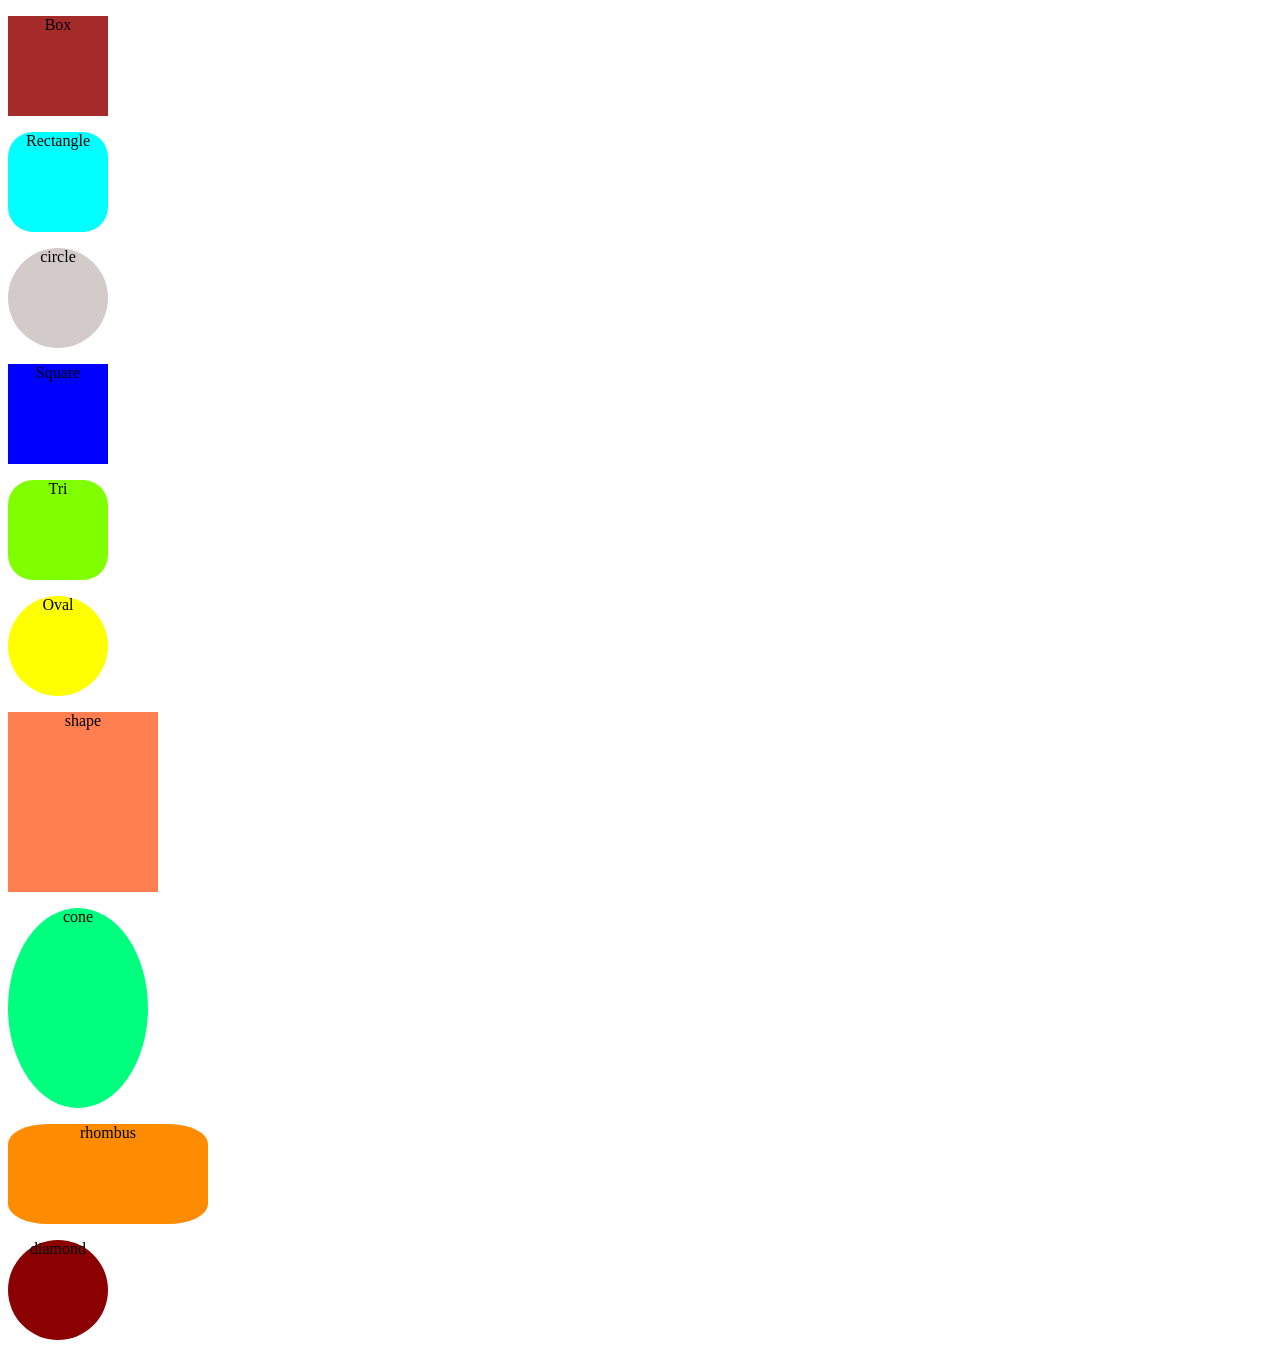
<file: index5.html>
<!DOCTYPE html>
<html lang="en">
<head>
    <meta charset="UTF-8">
    <meta name="viewport" content="width=device-width, initial-scale=1.0">
    <title>Document</title>
    
    
</head>
<style>
    #box{
        text-align: center;
        height: 100px;
        width: 100px;
        background-color: brown;
       
    }
    #circle{
        text-align: center;
        
        height: 100px;
        width: 100px;
        background-color: aqua;
        border-radius: 25%;

    }
    #rectangle{
        text-align: center;
        text-decoration-color: azure;
        height: 100px;
        width: 100px;
        background-color: rgb(211, 202, 202);
        border-radius: 50%;

    }
    #square{
        text-align: center;
        height: 100px;
        width: 100px;
        background-color: blue;

    }
    #tri{
        text-align: center;
        height: 100px;
        width: 100px;
        background-color: chartreuse;
        border-radius: 25%;

    }
    #oval{
        text-align: center;
    
        height: 100px;
        width: 100px;
        
        
        background-color: yellow;
        border-radius: 50%;
    }
    
    #shape{
        text-align: center;
        height: 180px;
        width: 150px;
        background-color: coral;

    }
    #cone{
        text-align: center;
        height: 200px;
        width: 140px;
    background-color: springgreen;
    border-radius: 60%;
    }
    #rhombus{
        text-align: center;
        height: 100px;
        width: 200px;
        background-color: darkorange;
        border-radius: 20%;
    }
    #diamond{
        text-align: center;
        text-decoration: solid;
        height: 100px;
        width: 100px;
background-color: darkred;

border-radius: 100%;
    }

</style>
<body>
    
    <p id="box">Box</p>
    
    <p id="circle">Rectangle</p>
    <p id="rectangle">circle</p>
    <p id="square">Square</p>
    <p id="tri">Tri</p>
    <p id="oval">Oval</p>
    <p id="shape">shape</p>
    <p id="cone">cone</p>
    <p id="rhombus">rhombus</p>
    <p id="diamond">diamond</p>
     
</body>
</html>
</file>
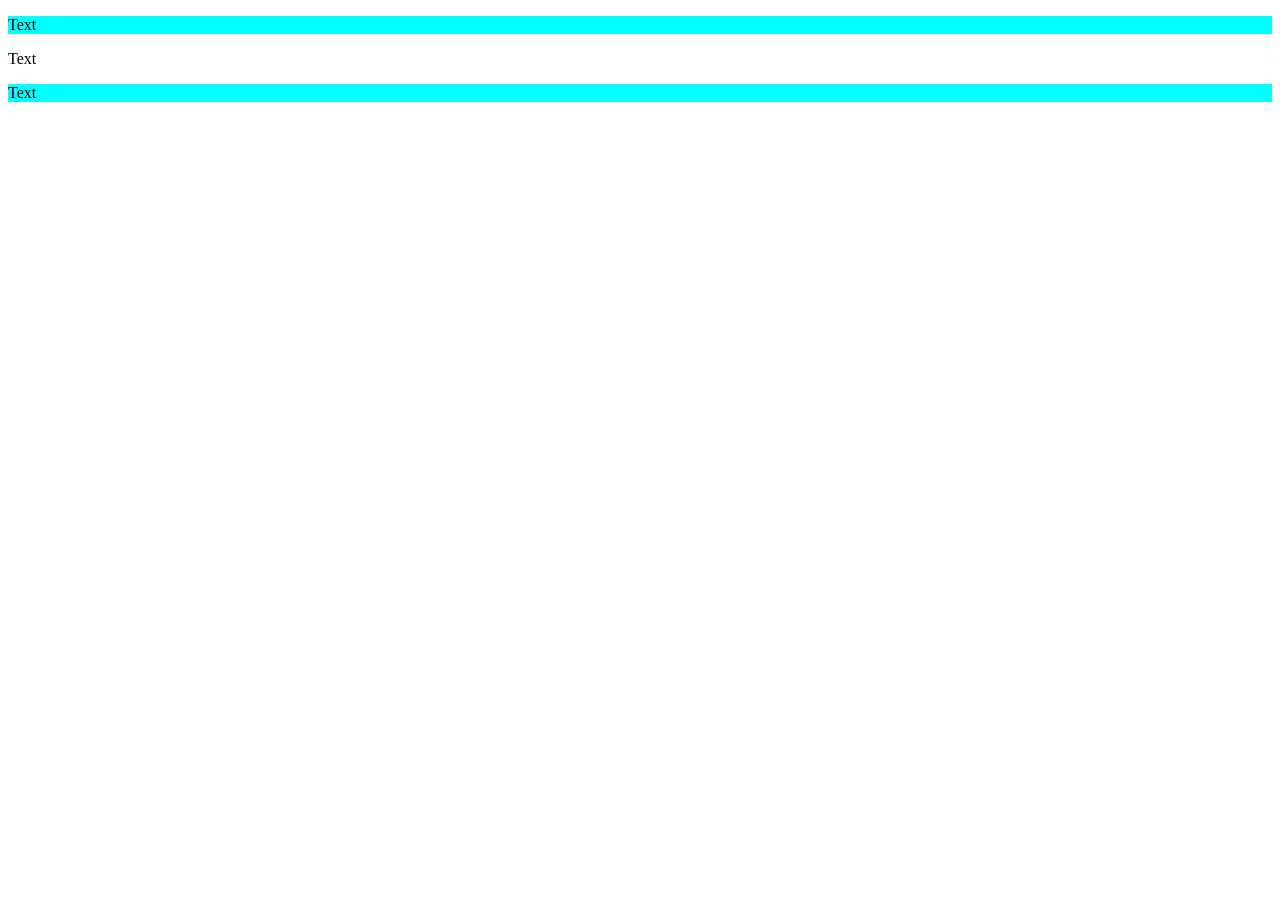
<file: index6.html>
<!DOCTYPE html>
<html lang="en">
<head>
    <meta charset="UTF-8">
    <meta name="viewport" content="width=device-width, initial-scale=1.0">
    <title>Document</title>
</head>
<style>
    .a{
        background-color: aqua;
    }
</style>
<body>
   <p class="a">Text</p>
   <p>Text</p>
   <p class="a">Text</p> 
</body>
</html>
</file>
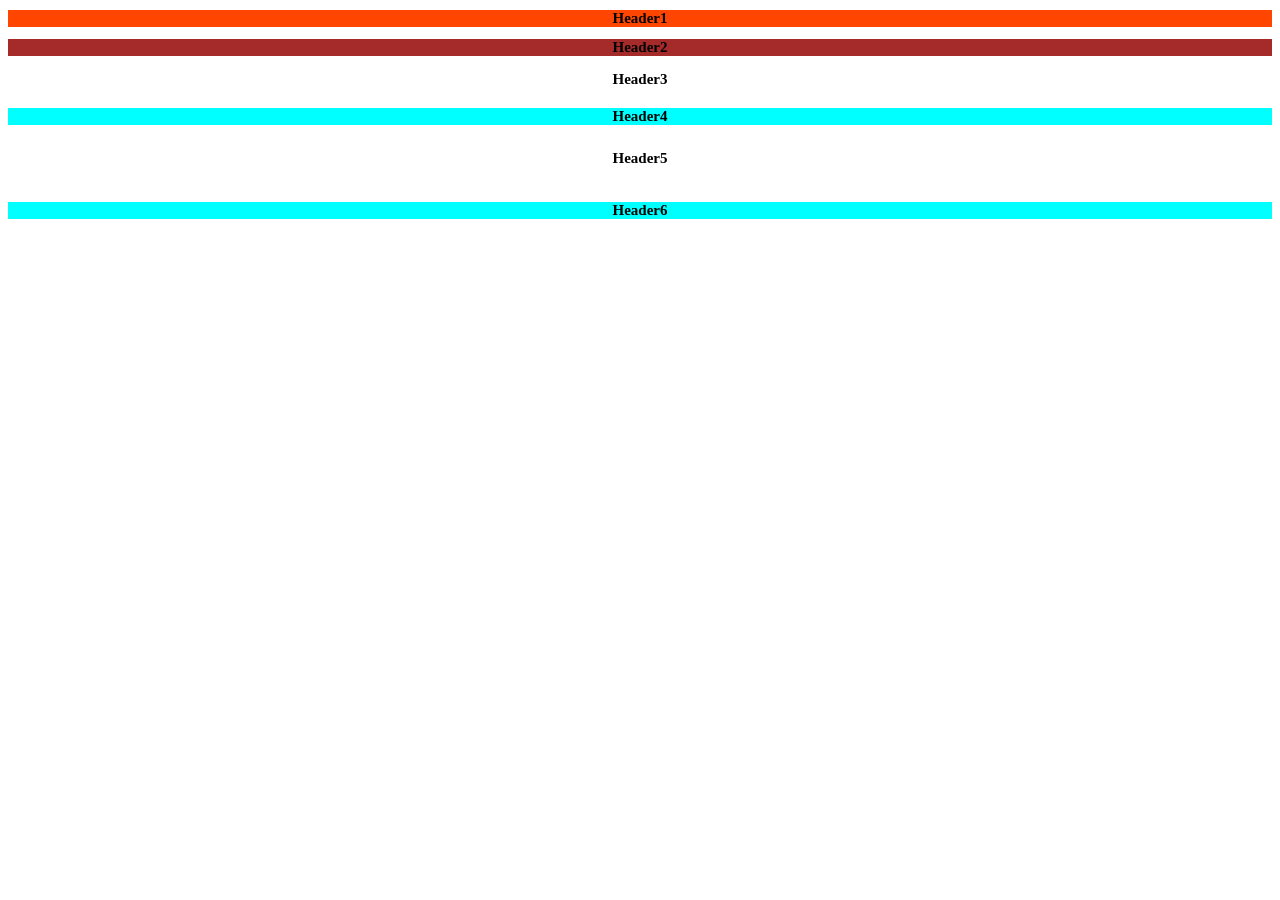
<file: index7.html>
<!DOCTYPE html>
<html lang="en">
<head>
    <meta charset="UTF-8">
    <meta name="viewport" content="width=device-width, initial-scale=1.0">
    <title>Document</title>
    <link rel="stylesheet" href="./index.css">

</head>

<body>
    <h1 class="head1">Header1</h1>
    <h2 id="head2">Header2</h2>
    <h3>Header3</h3>
    <h4>Header4</h4>
    <h5>Header5</h5>
    <h6 value="5">Header6</h6>
</body>
</html>
</file>
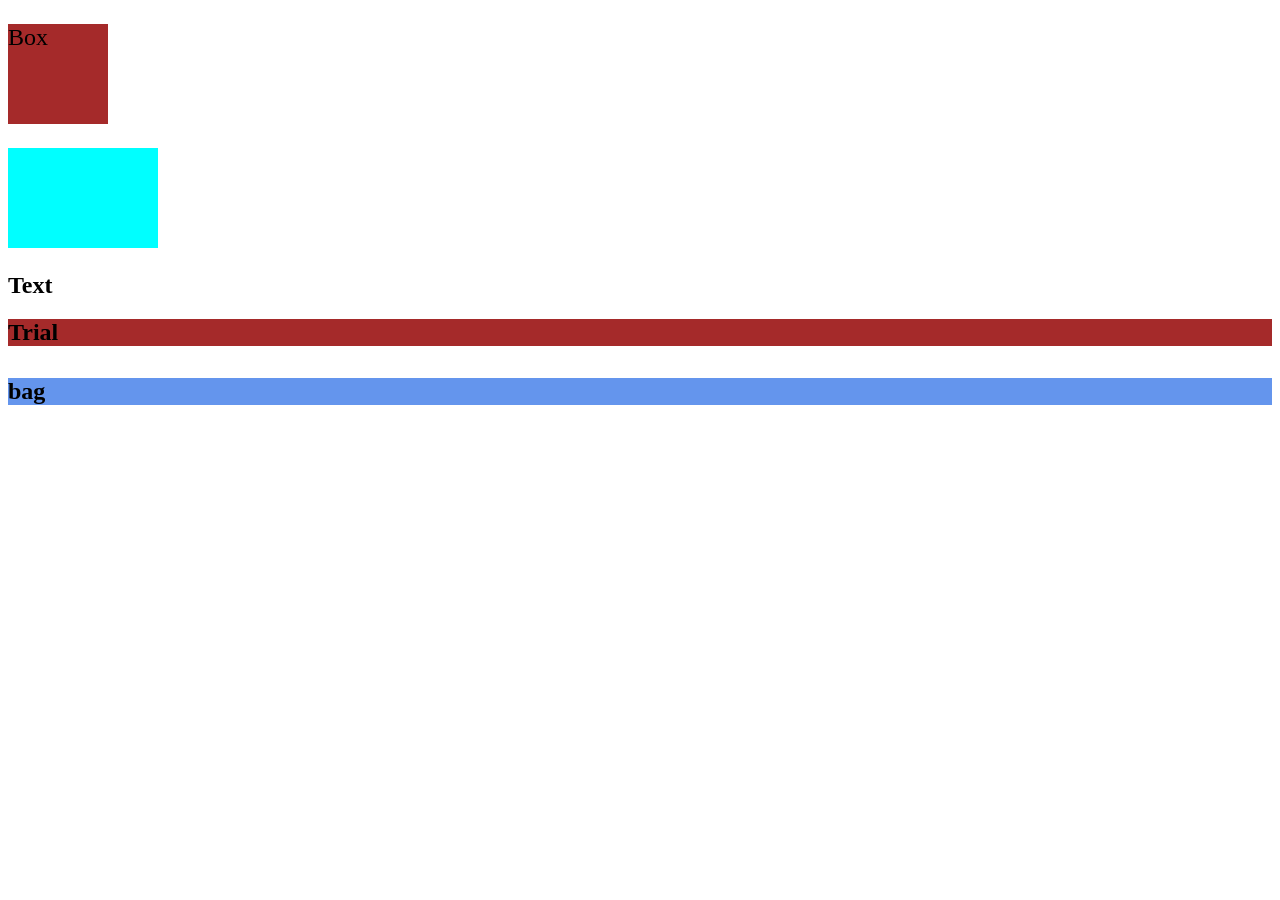
<file: index8.html>
<!DOCTYPE html>
<html lang="en">
<head>
    <meta charset="UTF-8">
    <meta name="viewport" content="width=device-width, initial-scale=1.0">
    <title>Document</title>
    <link rel="stylesheet" href="./index2.css">
</head>
<body>
     <p id="box">Box</p>
     <p class="square"></p>
     <h1>Text</h1>
     <h2>Trial</h2>
     <h4 value="4">bag</h4>
</body>
</html>
</file>
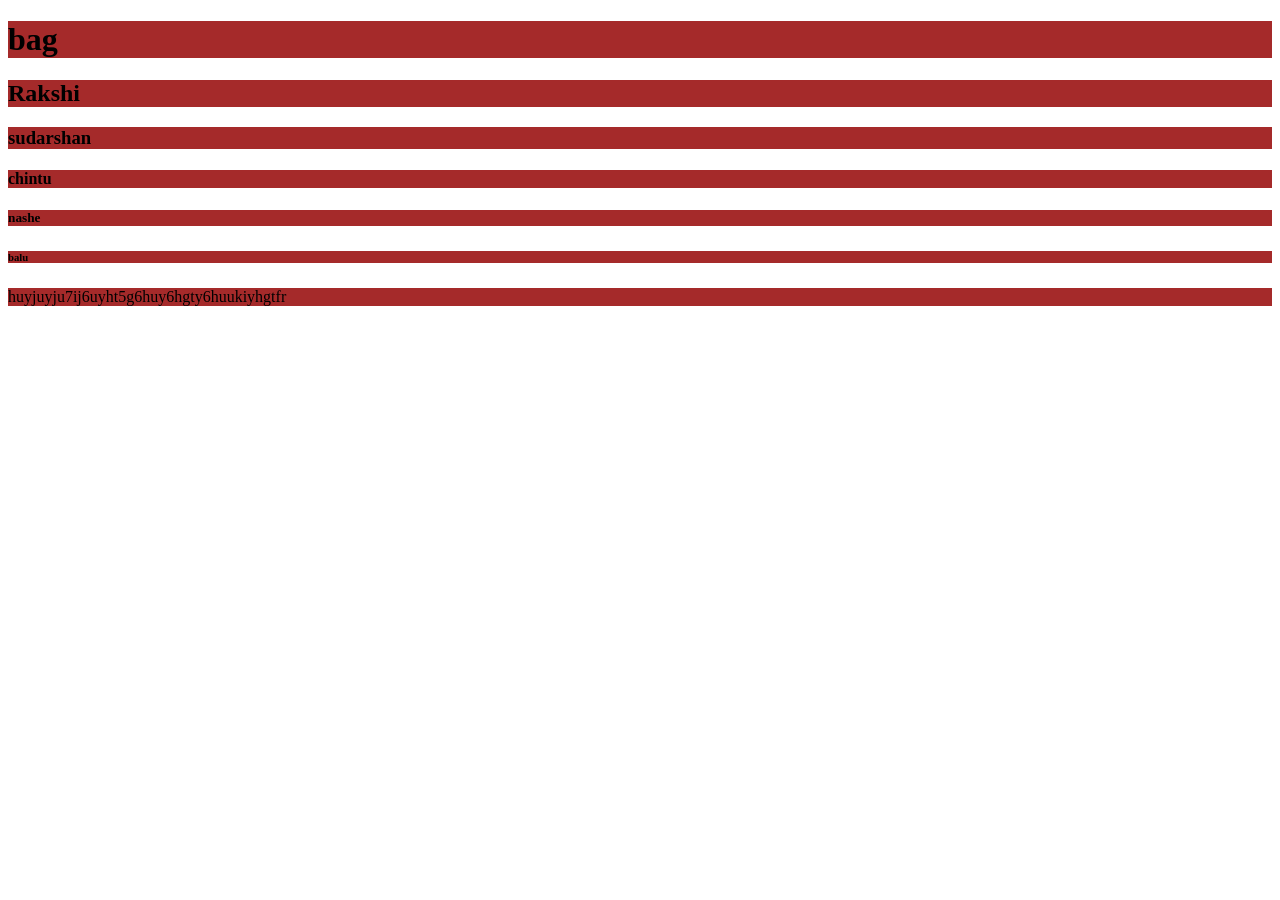
<file: index9.html>
<!DOCTYPE html>
<html lang="en">
<head>
    <meta charset="UTF-8">
    <meta name="viewport" content="width=device-width, initial-scale=1.0">
    <title>Document</title>
    <link rel="stylesheet" href="./index3.css">
</head>
<body>
    <h1>bag</h1>
    <h2>Rakshi</h2>
    <h3>sudarshan</h3>
    <h4>chintu</h4>
    <h5>nashe</h5>
    <h6>balu</h6>
    <p>huyjuyju7ij6uyht5g6huy6hgty6huukiyhgtfr</p>

</body>
</html>
</file>
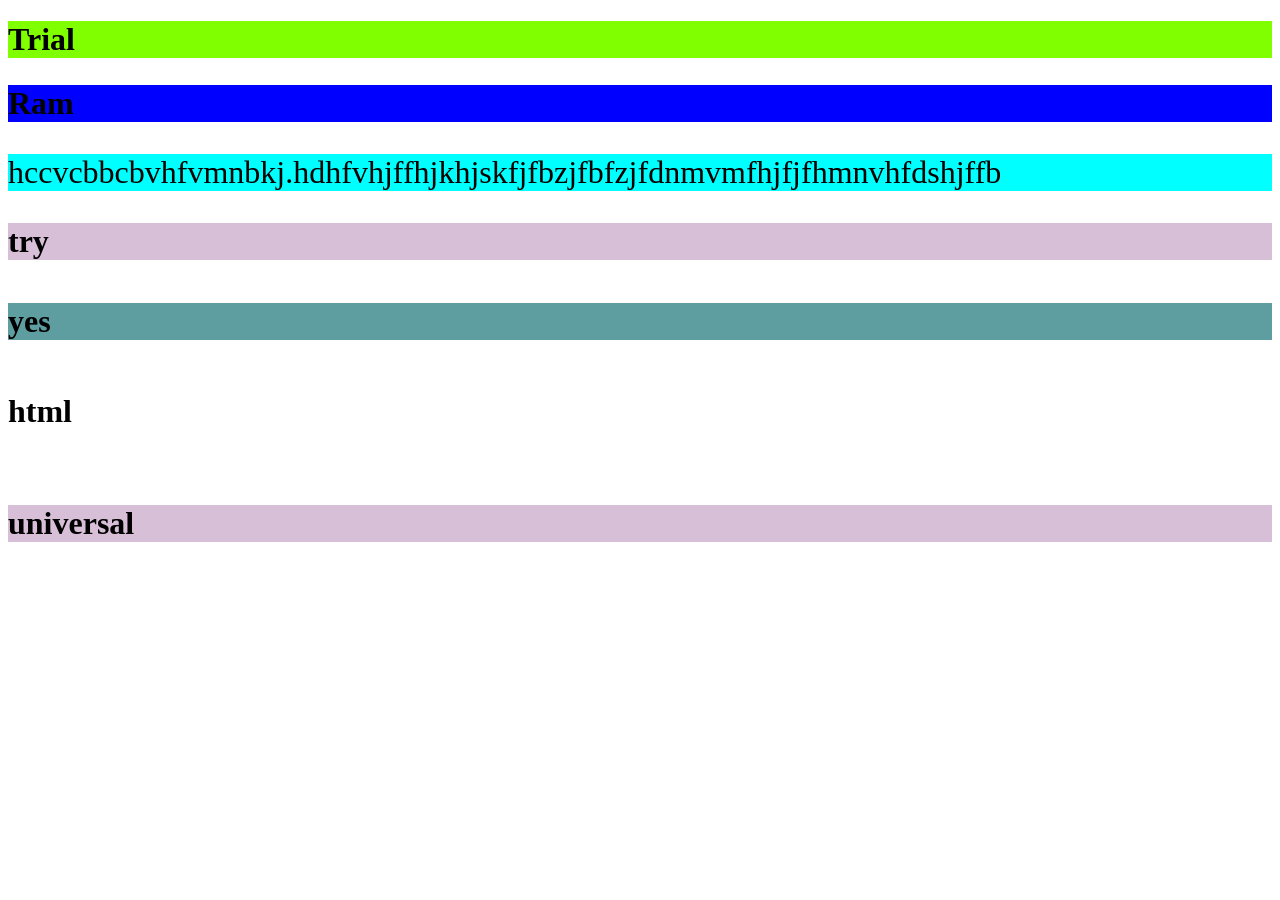
<file: tri.html>
<!DOCTYPE html>
<html lang="en">
<head>
    <meta charset="UTF-8">
    <meta name="viewport" content="width=device-width, initial-scale=1.0">
    <title>Document</title>
    <link rel="stylesheet" href="./tri.css">
</head>
<body>
    <h1 class="a">Trial </h1>
    <h2 id="name">Ram</h2>
    <p>hccvcbbcbvhfvmnbkj.hdhfvhjffhjkhjskfjfbzjfbfzjfdnmvmfhjfjfhmnvhfdshjffb</p>
    <h3>try</h3>
    <h4 value="5">yes</h4>
    <h5>html</h5>
    <h6>universal</h6>
    
</body>
</html>
</file>
<file: index10.css>
#box{
       
        height: 100px;
        width: 100px;
        background-color: brown;
        display: inline-block;
       
    }
    #circle{
        
        
        height: 100px;
        width: 100px;
        background-color: aqua;
        display: inline-block;
      

    }
    #rectangle{
        
        text-decoration-color: azure;
        height: 100px;
        width: 100px;
        background-color: rgb(211, 202, 202);
        display: inline-block;
       

    }
    
    #square{
        
        height: 100px;
        width: 100px;
        background-color: blue;
        display: inline-block;

    }
    #tri{
        
        height: 100px;
        width: 100px;
        background-color: chartreuse;
        display: inline-block;
       

    }
     #oval{
       
    
        height: 100px;
        width: 100px;
        
        
        background-color: yellow;
        display: inline-block;
       
    }
    
      #shape{
        
        height: 100px;
        width: 100px;
        background-color: coral;
        display: inline-block;

    }
    #cone{
        
        height: 100px;
        width: 100px;
        background-color: springgreen;
        display: inline-block;
    
    }
    #rhombus{
        
        height: 100px;
        width: 100px;
        background-color: darkorange;
        display: inline-block;
       
    }
    #cyl{
        height: 100px;
        width: 100px;
        background-color: hotpink;
        display: inline-block;
    }
    .a{
        height: 100px;
        width: 100px;
        border-radius: 50%;
        background-color: aqua;
        display: inline-block;

    }
    .b{
        height: 100px;
        width: 100px;
        border-radius: 50%;
        background-color: aquamarine;
        display: inline-block;
        
    }
    .c{
        height: 100px;
        width: 100px;
        border-radius: 50%;
        background-color: bisque;
        display: inline-block;

    }
    .d{
        height: 100px;
        width: 100px;
        border-radius: 50%;
        background-color: crimson;
        display: inline-block
    }
    .z{
        height: 100px;
        width: 100px;
        border-radius: 50%;
        background-color: burlywood;
        display: inline-block;
    }
    .f{
        height: 100px;
        width: 100px;
        border-radius: 50%;
        background-color: cyan;
        display: inline-block;

    }
    .g{
        height: 100px;
        width: 100px;
        border-radius: 50%;
        background-color: dodgerblue;
        display: inline-block;

    }
    .h{
        height: 100px;
        width: 100px;
        border-radius: 50%;
        background-color: thistle;
        display: inline-block;
    }
    .i{
        height: 100px;
        width: 100px;
        border-radius: 50%;
        background-color: slateblue;
        display: inline-block;

    }
    .j{
        height: 100px;
        width: 100px;
        border-radius: 50%;
        background-color: rosybrown;
        display: inline-block;
    }
</file>
<file: index.css>
#head2{
    background-color: brown;
}
.head1{
    background-color: orangered;
}
h4{
    background-color: aqua;
}
*{
    font-size: 15px;
    text-align: center;
}
h6[value="5"]{
    background-color: aqua;
}
</file>
<file: index2.css>
h2{
    background-color: brown;
}
h4[value="4"]{
    background-color: cornflowerblue;
}
*{
    font-size: x-large;
}
  #box{
       
        height: 100px;
        width: 100px;
        background-color: brown;
       
    }
    .square{
        height: 100px;
        width: 150px;
        background-color: aqua;
    }
</file>
<file: index3.css>
h1,h2,h3,h4,h5,h6,p{
    background-color: brown;
}
</file>
<file: tri.css>
#name{
    background-color: blue;
}
.h5{
    background-color: burlywood;
}
.a{
    background-color: chartreuse;
}
*{
    font-size: xx-large;
}
p{
    background-color: aqua;
}
h4[value="5"]{
    background-color: cadetblue;
}
h1,h3,h6{
    background-color: thistle;
}
</file>
